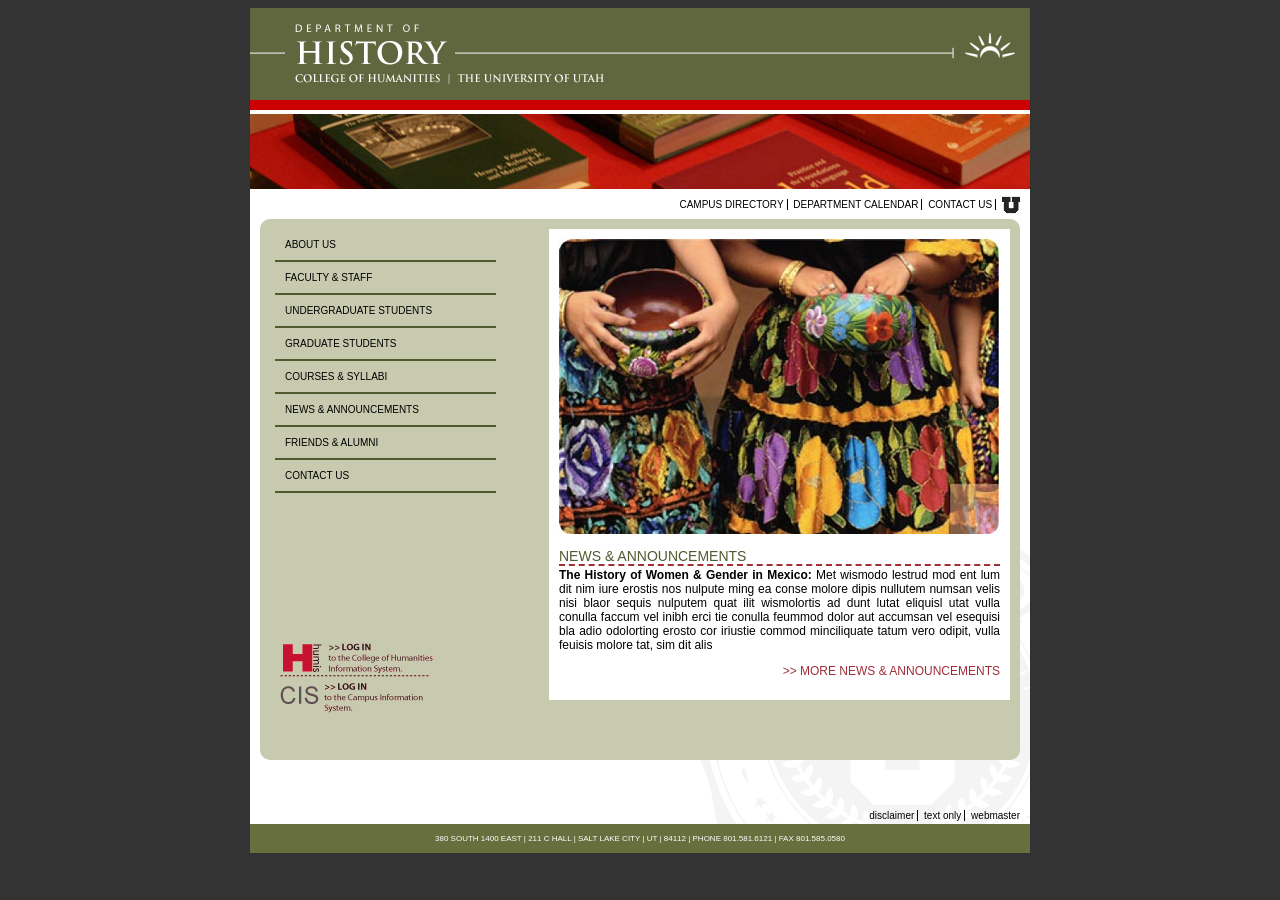
<file: index.html>
<!DOCTYPE html>
<html lang="en">
<head>
    <meta charset="UTF-8">
    <title>Title</title>
    <link rel="stylesheet" href="stylesheets/homepage.css">
    <link rel="stylesheet" href="stylesheets/typography.css">
</head>

<body>
<div class="container">
    <header>
        <img src="files/historyHome.gif" alt="U of U History Homepage"/>
        <img src="files/histBooks01.jpg" alt="Books on a shelf"/>
    </header>

    <section class="middle">
        <nav class="secondary top-nav">
            <a href="#">Campus directory</a>
            <a href="#">Department calendar</a>
            <a href="contact-us.html">Contact us</a>
            <a href="#">
                <img src="files/u_small.gif" alt="U of U Logo"/>
            </a>
        </nav>

        <section class="brown-box">
            <aside class="left">
                <nav>
                    <a href="about_us.html">About us</a>
                    <a href="faculty-and-staff.html">Faculty &amp; staff</a>
                    <a href="undergraduate-students.html">Undergraduate Students</a>
                    <a href="graduate-students.html">Graduate students</a>
                    <a href="courses-and-syllabi.html">Courses &amp; syllabi</a>
                    <a href="news-and-announcements.html">News &amp; announcements</a>
                    <a href="friends-and-alumni.html">Friends &amp; alumni</a>
                    <a href="contact-us.html">Contact us</a>
                </nav>

                <div class="links">
                    <a href="#">
                        <img src="files/login-humis.gif" alt="Log into HUMIS"/>
                    </a>

                    <a href="#">
                        <img src="files/login-cis.gif" alt="Log into CIS"/>
                    </a>
                </div>

            </aside>

            <aside class="right">
                <img src="files/women_w_pottery.jpg" alt="Women W Pottery"/>

                <h1>News &amp; announcements</h1>

                <p>
                    <b>The History of Women & Gender in Mexico:</b> Met wismodo lestrud mod ent lum dit
                    nim iure erostis nos nulpute ming ea conse molore dipis nullutem numsan velis nisi blaor
                    sequis nulputem quat ilit wismolortis ad dunt lutat eliquisl utat vulla conulla faccum vel
                    inibh erci tie conulla feummod dolor aut accumsan vel esequisi bla adio odolorting erosto
                    cor iriustie commod minciliquate tatum vero odipit, vulla feuisis molore tat, sim dit alis
                </p>

               <p class="link">
                   <a href="#">
                       >> More news &amp; announcements
                   </a>
               </p>


            </aside>

            <div style="clear:both;"></div>

        </section>

        <nav class="secondary bottom-nav">
            <a href="#">Disclaimer</a>
            <a href="#">Text only</a>
            <a href="#">Webmaster</a>
        </nav>

    </section>


    <footer>
        380 SOUTH 1400 EAST | 211 C HALL | SALT LAKE CITY | UT | 84112 | PHONE 801.581.6121 | FAX 801.585.0580
    </footer>
</div>
</body>
</html>
</file>
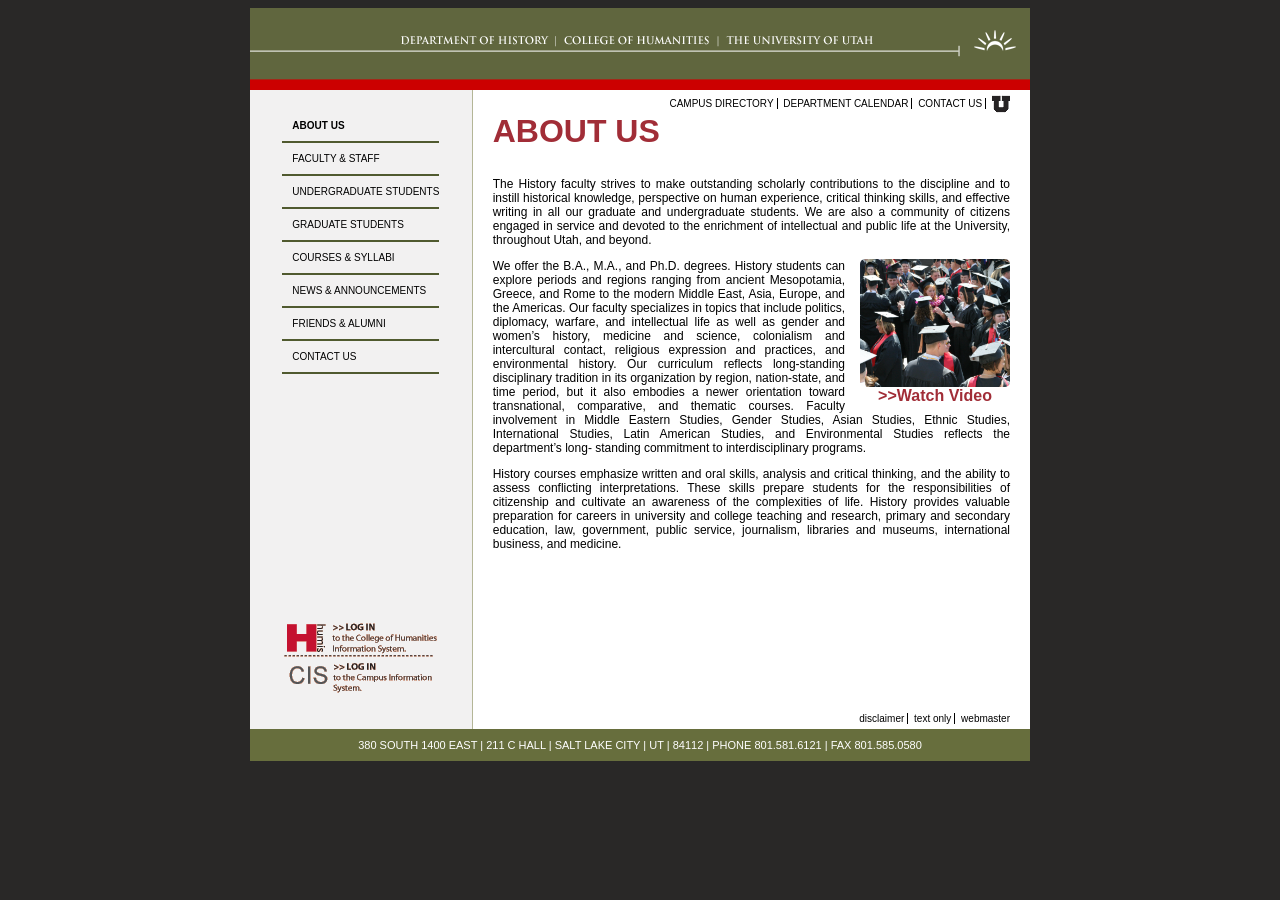
<file: about_us.html>
<!DOCTYPE html>
<html lang="en">
<head>
    <meta charset="UTF-8">
    <title>HUMIS "inner" pages layout</title>
    <link rel="stylesheet" href="stylesheets/inner-styles.css">
    <link rel="stylesheet" href="stylesheets/typography.css">
    <link rel="stylesheet" href="stylesheets/images.css">
</head>
<body>
<section class="container">

    <header>
        <a href="index.html">
            <img src="files/historyHeader.gif" alt="History homepage"/>
        </a>

    </header>

    <section class="middle">

        <section class="left-side">
            <nav>
                <a href="about_us.html" class="active">About us</a>
                <a href="faculty-and-staff.html">Faculty &amp; staff</a>
                <a href="undergraduate-students.html">Undergraduate Students</a>
                <a href="graduate-students.html">Graduate students</a>
                <a href="courses-and-syllabi.html">Courses &amp; syllabi</a>
                <a href="news-and-announcements.html">News &amp; announcements</a>
                <a href="friends-and-alumni.html">Friends &amp; alumni</a>
                <a href="contact-us.html">Contact us</a>
            </nav>

            <div class="links">
                <a href="#">
                    <img src="files/login-humis.gif" alt="Log into HUMIS"/>
                </a>

                <a href="#">
                    <img src="files/login-cis.gif" alt="Log into CIS"/>
                </a>
            </div>

        </section>
        <section class="right-side">

            <nav class="secondary top-nav">
                <a href="#">Campus directory</a>
                <a href="#">Department calendar</a>
                <a href="contact-us.html">Contact us</a>
                <a href="#">
                    <img src="files/u_small.gif" alt="U of U Logo"/>
                </a>
            </nav>

            <main>
                <h2>About Us</h2>
                <p>The History faculty strives to make outstanding scholarly contributions to the discipline
                    and to instill historical knowledge, perspective on human experience, critical thinking
                    skills, and effective writing in all our graduate and undergraduate students. We are
                    also a community of citizens engaged in service and devoted to the enrichment of
                    intellectual and public life at the University, throughout Utah, and beyond.

                <aside class="pull right">
                    <img src="files/students-graduating-squared-off.png">
                    <h6> >>Watch Video</h6>
                </aside>

                <p>We offer the B.A., M.A., and Ph.D. degrees. History
                    students can explore periods and regions ranging
                    from ancient Mesopotamia, Greece, and Rome to the
                    modern Middle East, Asia, Europe, and the Americas.
                    Our faculty specializes in topics that include politics,
                    diplomacy, warfare, and intellectual life as well as
                    gender and women’s history, medicine and science,
                    colonialism and intercultural contact, religious
                    expression and practices, and environmental history.
                    Our curriculum reflects long-standing disciplinary
                    tradition in its organization by region, nation-state,
                    and time period, but it also embodies a newer
                    orientation toward transnational, comparative, and
                    thematic courses. Faculty involvement in Middle
                    Eastern Studies, Gender Studies, Asian Studies, Ethnic Studies, International Studies,
                    Latin American Studies, and Environmental Studies reflects the department’s long-
                    standing commitment to interdisciplinary programs.</p>


                <p> History courses emphasize written and oral skills, analysis and critical thinking, and
                    the ability to assess conflicting interpretations. These skills prepare students for the
                    responsibilities of citizenship and cultivate an awareness of the complexities of life.
                    History provides valuable preparation for careers in university and college teaching
                    and research, primary and secondary education, law, government, public service,
                    journalism, libraries and museums, international business, and medicine.</p>
            </main>

            <nav class="secondary bottom-nav">
                <a href="#">Disclaimer</a>
                <a href="#">Text only</a>
                <a href="#">Webmaster</a>
            </nav>

        </section>
    </section>


    <footer>
        380 SOUTH 1400 EAST | 211 C HALL | SALT LAKE CITY | UT | 84112 | PHONE 801.581.6121 | FAX 801.585.0580
    </footer>

</section>
</body>
</html>
</file>
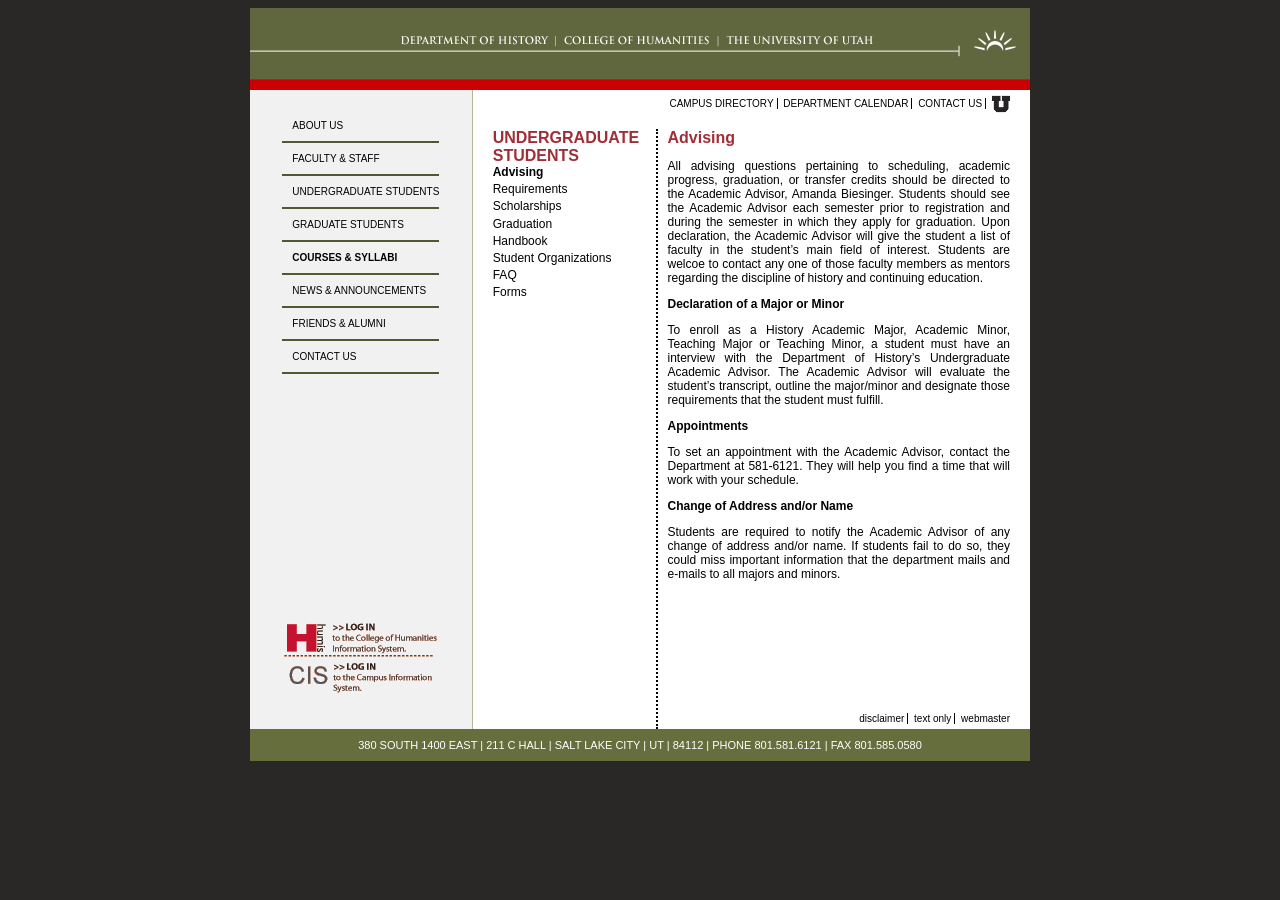
<file: advising.html>
<!DOCTYPE html>
<html lang="en">
<head>
    <meta charset="UTF-8">
    <title>HUMIS "inner" pages layout</title>
    <link rel="stylesheet" href="stylesheets/inner-styles.css">
    <link rel="stylesheet" href="stylesheets/typography.css">
    <link rel="stylesheet" href="stylesheets/layouts.css">

    <style>
        /* Local styles */
        main {
            nav.inner-nav {
                display: flex;
                gap: 5px;
                font-size: 11px;
                color: var(--burgundy);
                border-bottom: 2px solid var(--dark);
                padding-bottom: 15px;
                margin-bottom: 15px;

                a {
                    text-transform: uppercase;
                    color: var(--burgundy);
                    text-decoration: none;

                    &:hover {
                        text-decoration: underline;
                    }

                }
            }

            section.content {
                display: flex;
                flex-direction: column;
                gap: 1rem;

                h3 {
                    margin: 0;
                }

                div {
                    h6 {
                        color: var(--dark);
                    }

                    p {
                        margin: 0;
                        font-size: 12px;
                    }
                }
            }
        }
    </style>

</head>
<body>
<section class="container">

    <header>
        <a href="index.html">
            <img src="files/historyHeader.gif" alt="History homepage"/>
        </a>
    </header>

    <section class="middle">

        <section class="left-side">
            <nav>
                <a href="about_us.html">About us</a>
                <a href="faculty-and-staff.html">Faculty &amp; staff</a>
                <a href="undergraduate-students.html">Undergraduate Students</a>
                <a href="graduate-students.html">Graduate students</a>
                <a href="courses-and-syllabi.html" class="active">Courses &amp; syllabi</a>
                <a href="news-and-announcements.html">News &amp; announcements</a>
                <a href="friends-and-alumni.html">Friends &amp; alumni</a>
                <a href="contact-us.html">Contact us</a>
            </nav>

            <div class="links">
                <a href="#">
                    <img src="files/login-humis.gif" alt="Log into HUMIS"/>
                </a>

                <a href="#">
                    <img src="files/login-cis.gif" alt="Log into CIS"/>
                </a>
            </div>

        </section>

        <section class="right-side">

            <nav class="secondary top-nav">
                <a href="#">Campus directory</a>
                <a href="#">Department calendar</a>
                <a href="contact-us.html">Contact us</a>
                <a href="#">
                    <img src="files/u_small.gif" alt="U of U Logo"/>
                </a>
            </nav>

            <main>
                <section class="horizontal-two-column-layout">
                    <aside class="left-column">
                        <div class="top">

                            <h6>UNDERGRADUATE STUDENTS</h6>

                            <div class="category top">

                            <a href="#"><b>Advising</b></a>

                            <a href="#">Requirements</a>

                            <a href="#">Scholarships</a>

                            <a href="#">Graduation</a>

                            <a href="#">Handbook</a>

                            <a href="#">Student Organizations</a>

                            <a href="#">FAQ</a>

                            <a href="#">Forms</a>

                        </div>

                    </aside>

                    <aside class="right-column">

                       <h6>Advising</h6>

                        <p>All advising questions pertaining to scheduling, academic
                            progress, graduation, or transfer credits should be directed
                            to the Academic Advisor, Amanda Biesinger. Students
                            should see the Academic Advisor each semester prior to
                            registration and during the semester in which they apply
                            for graduation. Upon declaration, the Academic Advisor
                            will give the student a list of faculty in the student’s main
                            field of interest. Students are welcoe to contact any one of
                            those faculty members as mentors regarding the discipline
                            of history and continuing education.</p>

                        <p>
                            <b> Declaration of a Major or Minor </b>
                        </p>

                       <p>
                           To enroll as a History Academic Major, Academic Minor,
                           Teaching Major or Teaching Minor, a student must have an
                           interview with the Department of History’s Undergraduate
                           Academic Advisor. The Academic Advisor will evaluate the
                           student’s transcript, outline the major/minor and designate
                           those requirements that the student must fulfill.
                           </p>

                        <p>
                           <b>Appointments</b>
                       </p>

                        <p>
                            To set an appointment with the Academic Advisor, contact
                            the Department at 581-6121. They will help you find a
                            time that will work with your schedule.
                        </p>

                        <p>
                            <b>Change of Address and/or Name</b>
                        </p>

                        <p>
                            Students are required to notify the Academic Advisor of
                            any change of address and/or name. If students fail to
                            do so, they could miss important information that the
                            department mails and e-mails to all majors and minors.
                        </p>







                    </aside>


                </section>

            </main>

            <nav class="secondary bottom-nav">
                <a href="#">Disclaimer</a>
                <a href="#">Text only</a>
                <a href="#">Webmaster</a>
            </nav>
        </section>
    </section>

    <footer>
        380 SOUTH 1400 EAST | 211 C HALL | SALT LAKE CITY | UT | 84112 | PHONE 801.581.6121 | FAX 801.585.0580
    </footer>

</section>
</body>
</html>
</file>
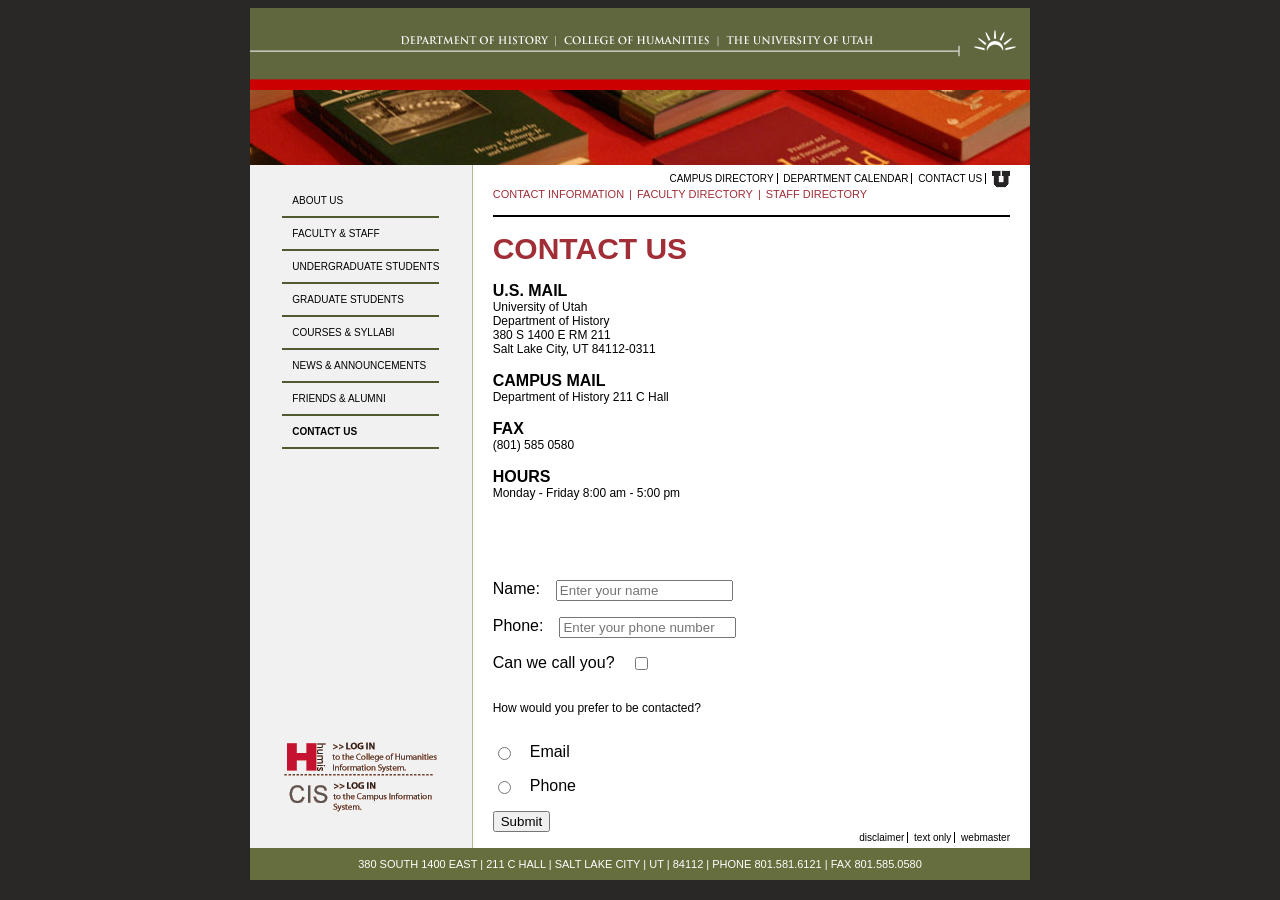
<file: contact-us.html>
<!DOCTYPE html>
<html lang="en">
<head>
    <meta charset="UTF-8">
    <title>HUMIS "inner" pages layout</title>
    <link rel="stylesheet" href="stylesheets/inner-styles.css">
    <link rel="stylesheet" href="stylesheets/typography.css">

    <style>
        /* Local styles */
        main {
            nav.inner-nav {
                display: flex;
                gap: 5px;
                font-size: 11px;
                color: var(--burgundy);
                border-bottom: 2px solid var(--dark);
                padding-bottom: 15px;
                margin-bottom: 15px;

                a {
                    text-transform: uppercase;
                    color: var(--burgundy);
                    text-decoration: none;

                    &:hover {
                        text-decoration: underline;
                    }

                }
            }

            section.content {
                display: flex;
                flex-direction: column;
                gap: 1rem;

                h3 {
                    margin: 0;
                }

                div {
                    h6 {
                        color: var(--dark);
                    }

                    p {
                        margin: 0;
                        font-size: 12px;
                    }
                }
            }
        }
    </style>

</head>
<body>
<section class="container">

    <header>
        <a href="index.html">
            <img src="files/historyHeader.gif" alt="History homepage"/>
        </a>
        <img src="files/histBooks01.jpg" alt="History books"/>
    </header>

    <section class="middle">

        <section class="left-side">
            <nav>
                <a href="about_us.html">About us</a>
                <a href="faculty-and-staff.html">Faculty &amp; staff</a>
                <a href="undergraduate-students.html">Undergraduate Students</a>
                <a href="graduate-students.html">Graduate students</a>
                <a href="courses-and-syllabi.html">Courses &amp; syllabi</a>
                <a href="news-and-announcements.html">News &amp; announcements</a>
                <a href="friends-and-alumni.html">Friends &amp; alumni</a>
                <a href="contact-us.html" class="active">Contact us</a>
            </nav>

            <div class="links">
                <a href="#">
                    <img src="files/login-humis.gif" alt="Log into HUMIS"/>
                </a>

                <a href="#">
                    <img src="files/login-cis.gif" alt="Log into CIS"/>
                </a>
            </div>

        </section>

        <section class="right-side">

            <nav class="secondary top-nav">
                <a href="#">Campus directory</a>
                <a href="#">Department calendar</a>
                <a href="contact-us.html">Contact us</a>
                <a href="#">
                    <img src="files/u_small.gif" alt="U of U Logo"/>
                </a>
            </nav>

            <main>
                <nav class="inner-nav">
                    <a href="#">Contact information</a>
                    |
                    <a href="#">Faculty directory</a>
                    |
                    <a href="#">Staff directory</a>
                </nav>

                <section class="content">
                    <h3>Contact Us</h3>

                    <div>
                        <h6>U.S. MAIL</h6>
                        <p>
                            University of Utah<br/>
                            Department of History<br/>
                            380 S 1400 E RM 211<br/>
                            Salt Lake City, UT 84112-0311
                        </p>
                    </div>

                    <div>
                        <h6>CAMPUS MAIL</h6>
                        <p>
                            Department of History
                            211 C Hall
                        </p>
                    </div>

                    <div>
                        <h6>FAX</h6>
                        <p>
                            (801) 585 0580
                        </p>
                    </div>

                    <div>
                        <h6>HOURS</h6>
                        <p>
                            Monday - Friday
                            8:00 am - 5:00 pm
                        </p>
                    </div>
                </section>

                <form class="contact-form">
                    <label>
                    Name:
                    <input type="text" name="name" placeholder="Enter your name"/>
                    </label>

                    <label>
                    Phone:
                    <input type="text" name="phone-number" placeholder="Enter your phone number"/><br/>
                    </label>

                    <label>
                        Can we call you?
                        <input type="checkbox" name="call-via-phone">
                    </label>

                   <p>How would you prefer to be contacted?</p>

                    <label>
                        <input type="radio" name="contact-preference" value="email"/> Email<br/>
                    </label>

                    <label>
                        <input type="radio" name="contact-preference" value="phone"/> Phone<br/>
                    </label>

                    <button type="submit">Submit</button>
                </form>

            </main>

            <nav class="secondary bottom-nav">
                <a href="#">Disclaimer</a>
                <a href="#">Text only</a>
                <a href="#">Webmaster</a>
            </nav>
        </section>
    </section>

    <footer>
        380 SOUTH 1400 EAST | 211 C HALL | SALT LAKE CITY | UT | 84112 | PHONE 801.581.6121 | FAX 801.585.0580
    </footer>

</section>
</body>
</html>
</file>
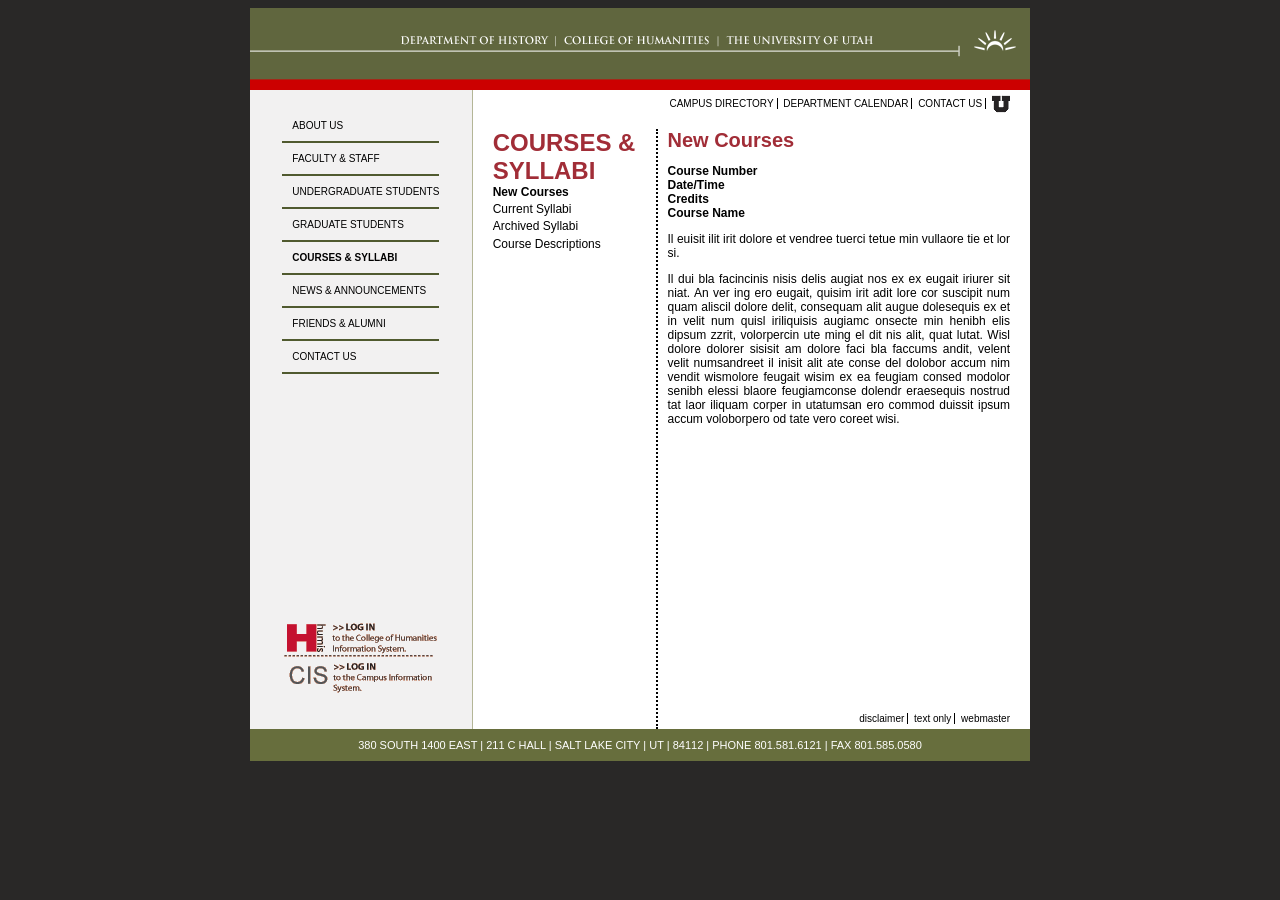
<file: courses-and-syllabi.html>
<!DOCTYPE html>
<html lang="en">
<head>
    <meta charset="UTF-8">
    <title>HUMIS "inner" pages layout</title>
    <link rel="stylesheet" href="stylesheets/inner-styles.css">
    <link rel="stylesheet" href="stylesheets/typography.css">
    <link rel="stylesheet" href="stylesheets/layouts.css">

    <style>
        /* Local styles */
        main {
            nav.inner-nav {
                display: flex;
                gap: 5px;
                font-size: 11px;
                color: var(--burgundy);
                border-bottom: 2px solid var(--dark);
                padding-bottom: 15px;
                margin-bottom: 15px;

                a {
                    text-transform: uppercase;
                    color: var(--burgundy);
                    text-decoration: none;

                    &:hover {
                        text-decoration: underline;
                    }

                }
            }

            section.content {
                display: flex;
                flex-direction: column;
                gap: 1rem;

                h3 {
                    margin: 0;
                }

                div {
                    h6 {
                        color: var(--dark);
                    }

                    p {
                        margin: 0;
                        font-size: 12px;
                    }
                }
            }
        }
    </style>

</head>
<body>
<section class="container">

    <header>
        <a href="index.html">
            <img src="files/historyHeader.gif" alt="History homepage"/>
        </a>
    </header>

    <section class="middle">

        <section class="left-side">
            <nav>
                <a href="about_us.html">About us</a>
                <a href="friends-and-alumni.html">Faculty &amp; staff</a>
                <a href="undergraduate-students.html">Undergraduate Students</a>
                <a href="graduate-students.html">Graduate students</a>
                <a href="courses-and-syllabi.html" class="active">Courses &amp; syllabi</a>
                <a href="news-and-announcements.html">News &amp; announcements</a>
                <a href="friends-and-alumni.html">Friends &amp; alumni</a>
                <a href="contact-us.html">Contact us</a>
            </nav>

            <div class="links">
                <a href="#">
                    <img src="files/login-humis.gif" alt="Log into HUMIS"/>
                </a>

                <a href="#">
                    <img src="files/login-cis.gif" alt="Log into CIS"/>
                </a>
            </div>

        </section>

        <section class="right-side">

            <nav class="secondary top-nav">
                <a href="#">Campus directory</a>
                <a href="#">Department calendar</a>
                <a href="contact-us.html">Contact us</a>
                <a href="#">
                    <img src="files/u_small.gif" alt="U of U Logo"/>
                </a>
            </nav>

            <main>
                <section class="horizontal-two-column-layout">
                    <aside class="left-column">
                        <div class="top">

                            <h4>COURSES &amp; SYLLABI</h4>

                            <div class="category top">

                            <a href="#"><b>New Courses</b></a>
                            <a href="#">Current Syllabi</a>
                            <a href="#">Archived Syllabi</a>
                            <a href="#">Course Descriptions</a>

                        </div>

                        </div>

                    </aside>

                    <aside class="right-column">

                       <h5>New Courses</h5>

                        <p> <b>Course Number</b> <br>

                       <b>Date/Time</b> <br>

                        <b>Credits</b> <br>

                        <b> Course Name </b>
                        </p>
                       <p>
                           Il euisit ilit irit dolore et vendree tuerci tetue min vullaore
                           tie et lor si.
                           </p>

                        <p>
                           Il dui bla facincinis nisis delis augiat nos ex ex eugait
                           iriurer sit niat. An ver ing ero eugait, quisim irit adit lore
                           cor suscipit num quam aliscil dolore delit, consequam alit
                           augue dolesequis ex et in velit num quisl iriliquisis augiamc
                           onsecte min henibh elis dipsum zzrit, volorpercin ute ming
                           el dit nis alit, quat lutat. Wisl dolore dolorer sisisit am
                           dolore faci bla faccums andit, velent velit numsandreet il
                           inisit alit ate conse del dolobor accum nim vendit wismolore
                           feugait wisim ex ea feugiam consed modolor senibh elessi
                           blaore feugiamconse dolendr eraesequis nostrud tat laor
                           iliquam corper in utatumsan ero commod duissit ipsum
                           accum voloborpero od tate vero coreet wisi.
                       </p>





                    </aside>


                </section>

            </main>

            <nav class="secondary bottom-nav">
                <a href="#">Disclaimer</a>
                <a href="#">Text only</a>
                <a href="#">Webmaster</a>
            </nav>
        </section>
    </section>

    <footer>
        380 SOUTH 1400 EAST | 211 C HALL | SALT LAKE CITY | UT | 84112 | PHONE 801.581.6121 | FAX 801.585.0580
    </footer>

</section>
</body>
</html>
</file>
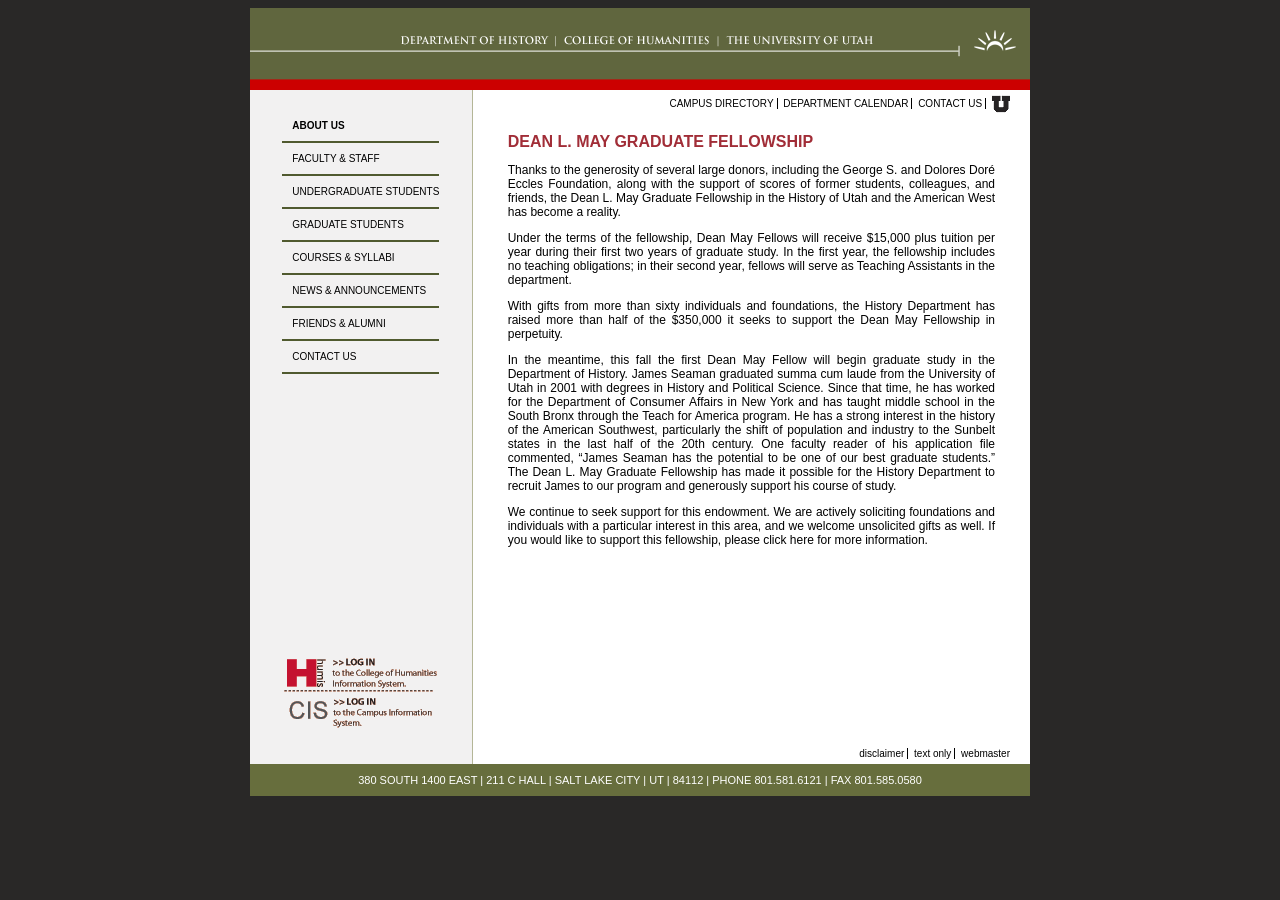
<file: dean-l-may-graduate-fellowship.html>
<!DOCTYPE html>
<html lang="en">
<head>
    <meta charset="UTF-8">
    <title>HUMIS "inner" pages layout</title>
    <link rel="stylesheet" href="stylesheets/inner-styles.css">
    <link rel="stylesheet" href="stylesheets/typography.css">

    <style>
        main {
            margin: 20px 15px 15px 15px;
        }
    </style>
</head>
<body>
<section class="container">

    <header>
        <a href="index.html">
            <img src="files/historyHeader.gif" alt="History homepage"/>
        </a>


    </header>

    <section class="middle">

        <section class="left-side">
            <nav>
                <a href="about_us.html" class="active">About us</a>
                <a href="#">Faculty &amp; staff</a>
                <a href="#">Undergraduate Students</a>
                <a href="#">Graduate students</a>
                <a href="#">Courses &amp; syllabi</a>
                <a href="#">News &amp; announcements</a>
                <a href="#">Friends &amp; alumni</a>
                <a href="contact-us.html">Contact us</a>
            </nav>

            <div class="links">
                <a href="#">
                    <img src="files/login-humis.gif" alt="Log into HUMIS"/>
                </a>

                <a href="#">
                    <img src="files/login-cis.gif" alt="Log into CIS"/>
                </a>
            </div>

        </section>
        <section class="right-side">

            <nav class="secondary top-nav">
                <a href="#">Campus directory</a>
                <a href="#">Department calendar</a>
                <a href="contact-us.html">Contact us</a>
                <a href="#">
                    <img src="files/u_small.gif" alt="U of U Logo"/>
                </a>
            </nav>

            <main>
                <h6>DEAN L. MAY GRADUATE FELLOWSHIP</h6>
                <p>Thanks to the generosity of several large donors, including the George S. and Dolores
                    Doré Eccles Foundation, along with the support of scores of former students, colleagues,
                    and friends, the Dean L. May Graduate Fellowship in the History of Utah and the American
                    West has become a reality.</p>

                <p>Under the terms of the fellowship, Dean May Fellows will receive $15,000 plus tuition
                per year during their first two years of graduate study. In the first year, the fellowship
                includes no teaching obligations; in their second year, fellows will serve as Teaching
                Assistants in the department.</p>

                <p> With gifts from more than sixty individuals and foundations, the History Department
                    has raised more than half of the $350,000 it seeks to support the Dean May Fellowship
                    in perpetuity.</p>

                <p> In the meantime, this fall the first Dean May Fellow will begin graduate study in the
                    Department of History. James Seaman graduated summa cum laude from the University
                    of Utah in 2001 with degrees in History and Political Science. Since that time, he has
                    worked for the Department of Consumer Affairs in New York and has taught middle
                    school in the South Bronx through the Teach for America program. He has a strong
                    interest in the history of the American Southwest, particularly the shift of population
                    and industry to the Sunbelt states in the last half of the 20th century. One faculty
                    reader of his application file commented, “James Seaman has the potential to be one of
                    our best graduate students.” The Dean L. May Graduate Fellowship has made it possible
                    for the History Department to recruit James to our program and generously support his
                    course of study.</p>

                <p> We continue to seek support for this endowment. We are actively soliciting foundations
                    and individuals with a particular interest in this area, and we welcome unsolicited
                    gifts as well. If you would like to support this fellowship, please click here for more
                    information.</p>

            </main>

            <nav class="secondary bottom-nav">
                <a href="#">Disclaimer</a>
                <a href="#">Text only</a>
                <a href="#">Webmaster</a>
            </nav>

        </section>
    </section>


    <footer>
        380 SOUTH 1400 EAST | 211 C HALL | SALT LAKE CITY | UT | 84112 | PHONE 801.581.6121 | FAX 801.585.0580
    </footer>

</section>
</body>
</html>
</file>
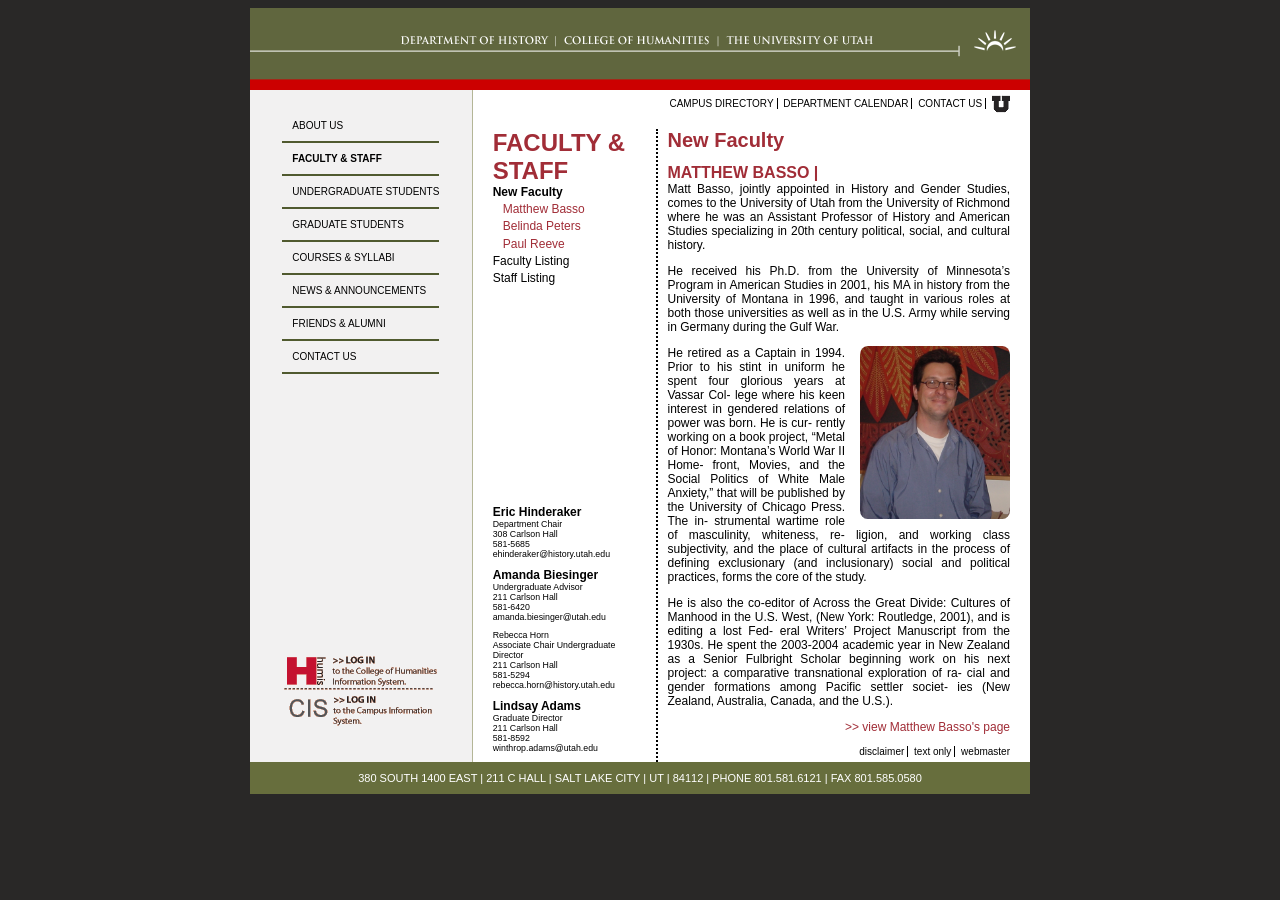
<file: faculty-and-staff.html>
<!DOCTYPE html>
<html lang="en">
<head>
    <meta charset="UTF-8">
    <title>HUMIS "inner" pages layout</title>
    <link rel="stylesheet" href="stylesheets/inner-styles.css">
    <link rel="stylesheet" href="stylesheets/typography.css">
    <link rel="stylesheet" href="stylesheets/layouts.css">

    <style>
        /* Local styles */
        main {
            nav.inner-nav {
                display: flex;
                gap: 5px;
                font-size: 11px;
                color: var(--burgundy);
                border-bottom: 2px solid var(--dark);
                padding-bottom: 15px;
                margin-bottom: 15px;

                a {
                    text-transform: uppercase;
                    color: var(--burgundy);
                    text-decoration: none;

                    &:hover {
                        text-decoration: underline;
                    }

                }
            }

            section.content {
                display: flex;
                flex-direction: column;
                gap: 1rem;

                h3 {
                    margin: 0;
                }

                div {
                    h6 {
                        color: var(--dark);
                    }

                    p {
                        margin: 0;
                        font-size: 12px;
                    }
                }
            }
        }
    </style>

</head>
<body>
<section class="container">

    <header>
        <a href="index.html">
            <img src="files/historyHeader.gif" alt="History homepage"/>
        </a>
    </header>

    <section class="middle">

        <section class="left-side">
            <nav>
                <a href="about_us.html">About us</a>
                <a href="faculty-and-staff.html" class="active">Faculty &amp; staff</a>
                <a href="undergraduate-students.html">Undergraduate Students</a>
                <a href="graduate-students.html">Graduate students</a>
                <a href="courses-and-syllabi.html">Courses &amp; syllabi</a>
                <a href="news-and-announcements.html">News &amp; announcements</a>
                <a href="friends-and-alumni.html">Friends &amp; alumni</a>
                <a href="contact-us.html">Contact us</a>
            </nav>

            <div class="links">
                <a href="#">
                    <img src="files/login-humis.gif" alt="Log into HUMIS"/>
                </a>

                <a href="#">
                    <img src="files/login-cis.gif" alt="Log into CIS"/>
                </a>
            </div>

        </section>

        <section class="right-side">

            <nav class="secondary top-nav">
                <a href="#">Campus directory</a>
                <a href="#">Department calendar</a>
                <a href="contact-us.html">Contact us</a>
                <a href="#">
                    <img src="files/u_small.gif" alt="U of U Logo"/>
                </a>
            </nav>

            <main>

                <section class="horizontal-two-column-layout">
                    <aside class="left-column">
                        <div class="top">
                            <h4>FACULTY &amp; STAFF</h4>

                            <div class="category top">
                                <a href="#" class="active">New Faculty</a>

                                <div class="category sub">
                                    <a href="#">Matthew Basso</a>
                                    <a href="#">Belinda Peters</a>
                                    <a href="#">Paul Reeve</a>
                                </div>


                                <a href="#">Faculty Listing</a>
                                <a href="#">Staff Listing</a>
                            </div>
                        </div>

                        <div class="bottom">

                            <p>
                                <span class="name"> Eric Hinderaker</span>
                                <span class="title">Department Chair</span>
                                <span class="address">308 Carlson Hall</span>
                                <a class="phone-number" href="tel:581-5685">581-5685</a>
                                <a class="email-address" href="mailto:ehinderaker@history.utah.edu">ehinderaker@history.utah.edu</a>
                            </p>

                            <p>
                                <span class="name">Amanda Biesinger</span>
                                <span class="title">Undergraduate Advisor</span>
                                <span class="address">211 Carlson Hall</span>
                                <a class="phone-number" href="tel:581-6420">581-6420 </a>
                                <a class="email-address" href="mailto:amanda.biesinger@utah.edu">amanda.biesinger@utah.edu</a>
                            </p>

                            <p>
                                <span class="name"></span>Rebecca Horn</span>
                                <span class="title">Associate Chair Undergraduate Director</span>
                                <span class="address">211 Carlson Hall</span>
                                <a class="phone-number" href="tel:581-5294">581-5294</a>
                                <a class="email-address" href="mailto:rebecca.horn@history.utah.edu">rebecca.horn@history.utah.edu</a>
                            </p>

                            <p>
                                <span class="name">Lindsay Adams</span>
                                <span class="title"></span> Graduate Director</span>
                                <span class="address">211 Carlson Hall</span>
                                <a class="phone-number" href="tel:581-8592">581-8592</a>
                                <a class="email-address"
                                   href="mailto:winthrop.adams@utah.edu">winthrop.adams@utah.edu</a>
                            </p>

                        </div>

                    </aside>

                    <aside class="right-column">
                        <h5>New Faculty</h5>

                        <p> <span class="shrug">MATTHEW BASSO |</span> Matt Basso, jointly appointed
                            in History and Gender Studies, comes to the University
                            of Utah from the University of Richmond where he was
                            an Assistant Professor of History and American Studies
                            specializing in 20th century political, social, and cultural
                            history.</p>

                        <p>He received his Ph.D. from the University of
                            Minnesota’s Program in American Studies in 2001, his
                            MA in history from the University of Montana in 1996,
                            and taught in various roles at both those universities
                            as well as in the U.S.
                            Army while serving
                            in Germany during
                            the Gulf War. </p>

                        <aside class="pull right">
                            <img src="files/Basso.png" alt="Matthew Basso"/>
                        </aside>


                        <p>He
                            retired as a Captain
                            in 1994. Prior to his
                            stint in uniform he
                            spent four glorious
                            years at Vassar Col-
                            lege where his keen
                            interest in gendered
                            relations of power
                            was born. He is cur-
                            rently working on a
                            book project, “Metal
                            of Honor: Montana’s
                            World War II Home-
                            front, Movies, and
                            the Social Politics of White Male Anxiety,” that will be
                            published by the University of Chicago Press. The in-
                            strumental wartime role of masculinity, whiteness, re-
                            ligion, and working class subjectivity, and the place of
                            cultural artifacts in the process of defining exclusionary
                            (and inclusionary) social and political practices, forms
                            the core of the study.</p>

                        <p>He is also the co-editor of Across
                            the Great Divide: Cultures of Manhood in the U.S. West,
                            (New York: Routledge, 2001), and is editing a lost Fed-
                            eral Writers’ Project Manuscript from the 1930s. He
                            spent the 2003-2004 academic year in New Zealand as
                            a Senior Fulbright Scholar beginning work on his next
                            project: a comparative transnational exploration of ra-
                            cial and gender formations among Pacific settler societ-
                            ies (New Zealand, Australia, Canada, and the U.S.).</p>

                        <p class="learn-more align-right">
                            <a href="#">
                                >> view Matthew Basso's page
                            </a>
                        </p>

                    </aside>


                </section>

            </main>

            <nav class="secondary bottom-nav">
                <a href="#">Disclaimer</a>
                <a href="#">Text only</a>
                <a href="#">Webmaster</a>
            </nav>
        </section>
    </section>

    <footer>
        380 SOUTH 1400 EAST | 211 C HALL | SALT LAKE CITY | UT | 84112 | PHONE 801.581.6121 | FAX 801.585.0580
    </footer>

</section>
</body>
</html>
</file>
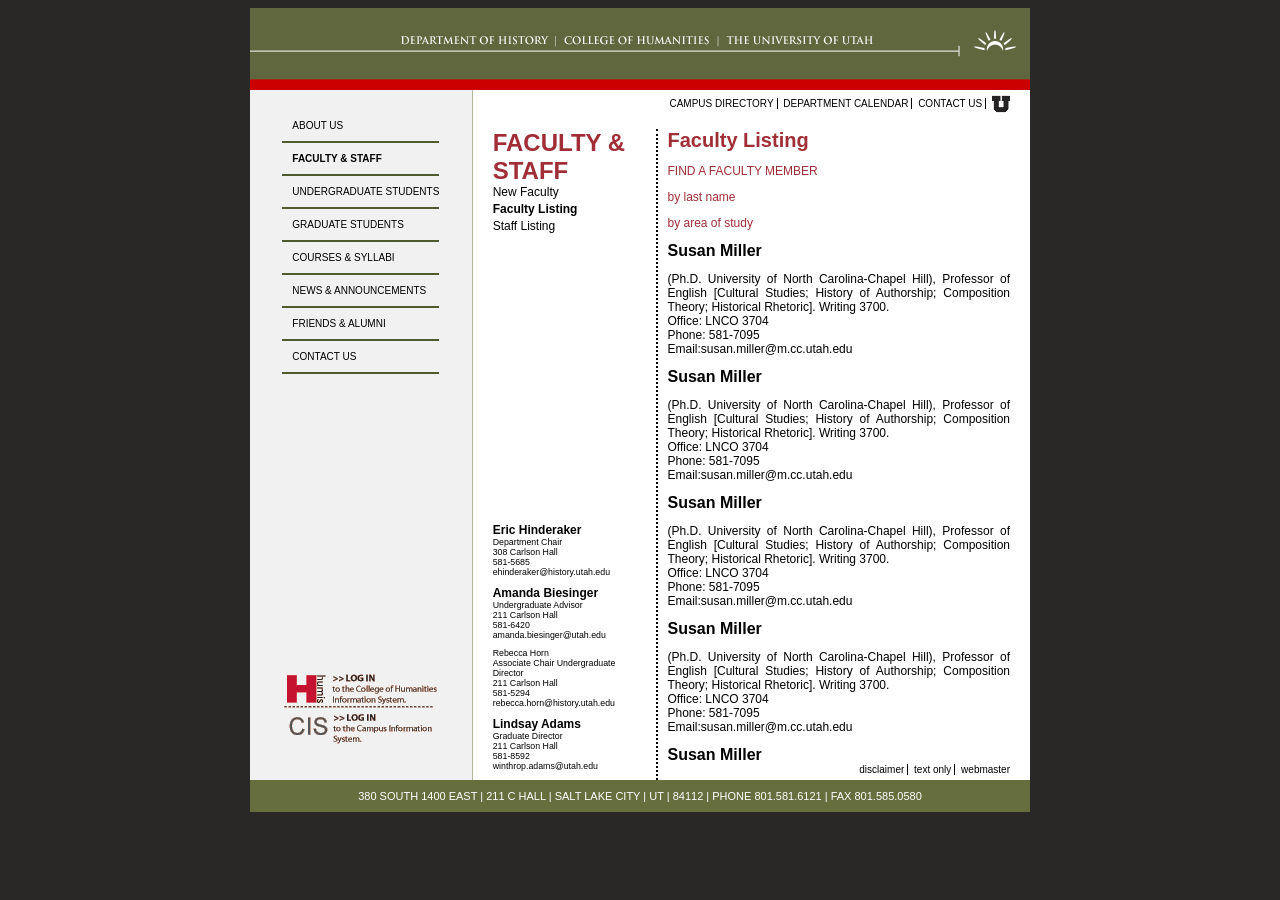
<file: faculty-listing.html>
<!DOCTYPE html>
<html lang="en">
<head>
    <meta charset="UTF-8">
    <title>HUMIS "inner" pages layout</title>
    <link rel="stylesheet" href="stylesheets/inner-styles.css">
    <link rel="stylesheet" href="stylesheets/typography.css">
    <link rel="stylesheet" href="stylesheets/layouts.css">

    <style>
        /* Local styles */
        main {
            nav.inner-nav {
                display: flex;
                gap: 5px;
                font-size: 11px;
                color: var(--burgundy);
                border-bottom: 2px solid var(--dark);
                padding-bottom: 15px;
                margin-bottom: 15px;

                a {
                    text-transform: uppercase;
                    color: var(--burgundy);
                    text-decoration: none;

                    &:hover {
                        text-decoration: underline;
                    }

                }
            }

            section.content {
                display: flex;
                flex-direction: column;
                gap: 1rem;

                h3 {
                    margin: 0;
                }

                div {
                    h6 {
                        color: var(--dark);
                    }

                    p {
                        margin: 0;
                        font-size: 12px;
                    }
                }
            }
        }
    </style>

</head>
<body>
<section class="container">

    <header>
        <a href="index.html">
            <img src="files/historyHeader.gif" alt="History homepage"/>
        </a>
    </header>

    <section class="middle">

        <section class="left-side">
            <nav>
                <a href="about_us.html">About us</a>
                <a href="faculty-and-staff.html" class="active">Faculty &amp; staff</a>
                <a href="undergraduate-students.html">Undergraduate Students</a>
                <a href="graduate-students.html">Graduate students</a>
                <a href="courses-and-syllabi.html">Courses &amp; syllabi</a>
                <a href="news-and-announcements.html">News &amp; announcements</a>
                <a href="friends-and-alumni.html">Friends &amp; alumni</a>
                <a href="contact-us.html">Contact us</a>
            </nav>

            <div class="links">
                <a href="#">
                    <img src="files/login-humis.gif" alt="Log into HUMIS"/>
                </a>

                <a href="#">
                    <img src="files/login-cis.gif" alt="Log into CIS"/>
                </a>
            </div>

        </section>

        <section class="right-side">

            <nav class="secondary top-nav">
                <a href="#">Campus directory</a>
                <a href="#">Department calendar</a>
                <a href="contact-us.html">Contact us</a>
                <a href="#">
                    <img src="files/u_small.gif" alt="U of U Logo"/>
                </a>
            </nav>

            <main>

                <section class="horizontal-two-column-layout">
                    <aside class="left-column">
                        <div class="top">
                            <h4>FACULTY &amp; STAFF</h4>

                            <div class="category top">
                                <a href="#">New Faculty</a>



                                <a href="#" class="active">Faculty Listing</a>
                                <a href="#">Staff Listing</a>
                            </div>
                        </div>

                        <div class="bottom">

                            <p>
                                <span class="name"> Eric Hinderaker</span>
                                <span class="title">Department Chair</span>
                                <span class="address">308 Carlson Hall</span>
                                <a class="phone-number" href="tel:581-5685">581-5685</a>
                                <a class="email-address" href="mailto:ehinderaker@history.utah.edu">ehinderaker@history.utah.edu</a>
                            </p>

                            <p>
                                <span class="name">Amanda Biesinger</span>
                                <span class="title">Undergraduate Advisor</span>
                                <span class="address">211 Carlson Hall</span>
                                <a class="phone-number" href="tel:581-6420">581-6420 </a>
                                <a class="email-address" href="mailto:amanda.biesinger@utah.edu">amanda.biesinger@utah.edu</a>
                            </p>

                            <p>
                                <span class="name"></span>Rebecca Horn</span>
                                <span class="title">Associate Chair Undergraduate Director</span>
                                <span class="address">211 Carlson Hall</span>
                                <a class="phone-number" href="tel:581-5294">581-5294</a>
                                <a class="email-address" href="mailto:rebecca.horn@history.utah.edu">rebecca.horn@history.utah.edu</a>
                            </p>

                            <p>
                                <span class="name">Lindsay Adams</span>
                                <span class="title"></span> Graduate Director</span>
                                <span class="address">211 Carlson Hall</span>
                                <a class="phone-number" href="tel:581-8592">581-8592</a>
                                <a class="email-address"
                                   href="mailto:winthrop.adams@utah.edu">winthrop.adams@utah.edu</a>
                            </p>

                        </div>

                    </aside>

                    <aside class="right-column">
                        <h5>Faculty Listing</h5>

                        <p class="red">
                            FIND A FACULTY MEMBER </p>
                        <p class="red">
                            by last name </p>
                        <p class="red">
                            by area of study
                        </p>

                        <span class="name"> Susan Miller </span>

                        <p>
                            (Ph.D. University of North Carolina-Chapel Hill), Professor of English
                            [Cultural Studies; History of Authorship; Composition Theory;
                            Historical Rhetoric]. Writing 3700.<br>
                            Office: LNCO 3704<br>
                            Phone: 581-7095<br>
                            Email:susan.miller@m.cc.utah.edu</p>

                        <span class="name"> Susan Miller </span>

                        <p>
                            (Ph.D. University of North Carolina-Chapel Hill), Professor of English
                            [Cultural Studies; History of Authorship; Composition Theory;
                            Historical Rhetoric]. Writing 3700.<br>
                            Office: LNCO 3704<br>
                            Phone: 581-7095<br>
                            Email:susan.miller@m.cc.utah.edu</p>


                        <span class="name"> Susan Miller </span>

                        <p>
                            (Ph.D. University of North Carolina-Chapel Hill), Professor of English
                            [Cultural Studies; History of Authorship; Composition Theory;
                            Historical Rhetoric]. Writing 3700.<br>
                            Office: LNCO 3704<br>
                            Phone: 581-7095<br>
                            Email:susan.miller@m.cc.utah.edu</p>

                        <span class="name"> Susan Miller </span>

                        <p>
                            (Ph.D. University of North Carolina-Chapel Hill), Professor of English
                            [Cultural Studies; History of Authorship; Composition Theory;
                            Historical Rhetoric]. Writing 3700.<br>
                            Office: LNCO 3704<br>
                            Phone: 581-7095<br>
                            Email:susan.miller@m.cc.utah.edu</p>

                        <span class="name"> Susan Miller </span>

                    </aside>


                </section>

            </main>

            <nav class="secondary bottom-nav">
                <a href="#">Disclaimer</a>
                <a href="#">Text only</a>
                <a href="#">Webmaster</a>
            </nav>
        </section>
    </section>

    <footer>
        380 SOUTH 1400 EAST | 211 C HALL | SALT LAKE CITY | UT | 84112 | PHONE 801.581.6121 | FAX 801.585.0580
    </footer>

</section>
</body>
</html>
</file>
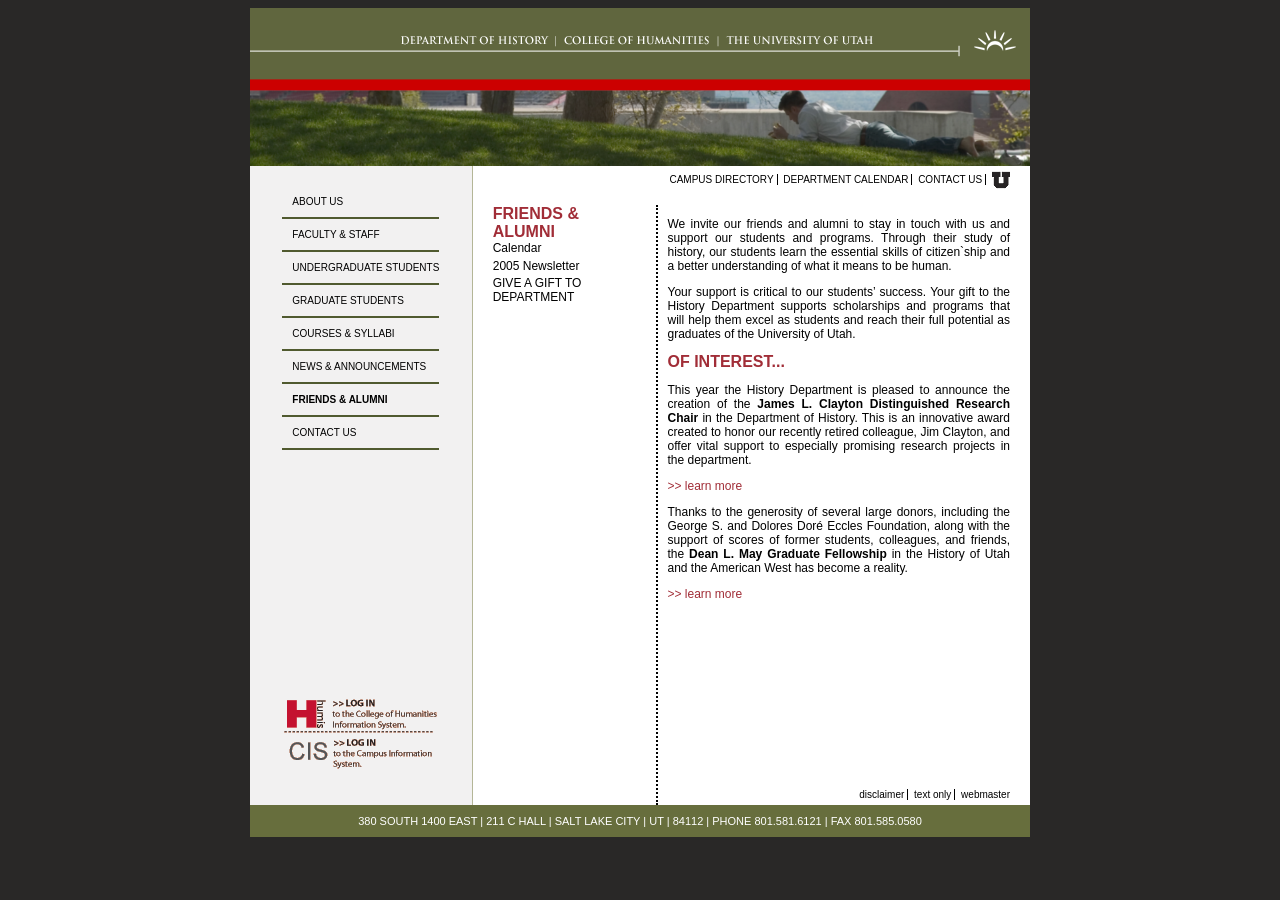
<file: friends-and-alumni.html>
<!DOCTYPE html>
<html lang="en">
<head>
    <meta charset="UTF-8">
    <title>HUMIS "inner" pages layout</title>
    <link rel="stylesheet" href="stylesheets/inner-styles.css">
    <link rel="stylesheet" href="stylesheets/typography.css">
    <link rel="stylesheet" href="stylesheets/layouts.css">

    <style>
        /* Local styles */
        main {
            nav.inner-nav {
                display: flex;
                gap: 5px;
                font-size: 11px;
                color: var(--burgundy);
                border-bottom: 2px solid var(--dark);
                padding-bottom: 15px;
                margin-bottom: 15px;

                a {
                    text-transform: uppercase;
                    color: var(--burgundy);
                    text-decoration: none;

                    &:hover {
                        text-decoration: underline;
                    }

                }
            }

            section.content {
                display: flex;
                flex-direction: column;
                gap: 1rem;

                h3 {
                    margin: 0;
                }

                div {
                    h6 {
                        color: var(--dark);
                    }

                    p {
                        margin: 0;
                        font-size: 12px;
                    }
                }
            }
        }
    </style>

</head>
<body>
<section class="container">

    <header>
        <a href="index.html">
            <img src="files/historyHeader.gif" alt="History homepage"/>
        </a>
        <img src="files/campus-landscape.png" alt="Campus Landscape"/>
    </header>

    <section class="middle">

        <section class="left-side">
            <nav>
                <a href="about_us.html">About us</a>
                <a href="faculty-and-staff.html">Faculty &amp; staff</a>
                <a href="undergraduate-students.html">Undergraduate Students</a>
                <a href="graduate-students.html">Graduate students</a>
                <a href="courses-and-syllabi.html">Courses &amp; syllabi</a>
                <a href="news-and-announcements.html">News &amp; announcements</a>
                <a href="friends-and-alumni.html" class="active">Friends &amp; alumni</a>
                <a href="contact-us.html">Contact us</a>
            </nav>

            <div class="links">
                <a href="#">
                    <img src="files/login-humis.gif" alt="Log into HUMIS"/>
                </a>

                <a href="#">
                    <img src="files/login-cis.gif" alt="Log into CIS"/>
                </a>
            </div>

        </section>

        <section class="right-side">

            <nav class="secondary top-nav">
                <a href="#">Campus directory</a>
                <a href="#">Department calendar</a>
                <a href="contact-us.html">Contact us</a>
                <a href="#">
                    <img src="files/u_small.gif" alt="U of U Logo"/>
                </a>
            </nav>


            <main>

                <section class="horizontal-two-column-layout">
                    <aside class="left-column">
                        <div class="top">

                            <h6>FRIENDS & ALUMNI </h6>

                            <div class="category top">
                            <a href="#">Calendar</a>
                            <a href="#">2005 Newsletter</a>
                            <a href="#">GIVE A GIFT TO DEPARTMENT</a>
                        </div>


                        </div>

                    </aside>

                    <aside class="right-column">



                       <p>
                           We invite our friends and alumni to stay in touch with
                           us and support our students and programs. Through
                           their study of history, our students learn the essential
                           skills of citizen`ship and a better understanding of
                           what it means to be human.
                           </p>

                        <p>Your support is critical to our students’ success. Your
                           gift to the History Department supports scholarships
                           and programs that will help them excel as students and
                           reach their full potential as graduates of the University
                           of Utah.
                       </p>

                        <h6>OF INTEREST...</h6>

                        <p>
                            This year the History Department is pleased to
                            announce the creation of the <b>James L. Clayton
                            Distinguished Research Chair </b> in the Department of
                            History. This is an innovative award created to honor
                            our recently retired colleague, Jim Clayton, and offer
                            vital support to especially promising research projects
                            in the department.
                        </p>

                        <p class="learn-more">
                            <a href="#">
                                >> learn more
                            </a>
                        </p>

                        <p>
                            Thanks to the generosity of several large donors,
                            including the George S. and Dolores Doré Eccles
                            Foundation, along with the support of scores of former
                            students, colleagues, and friends, the <b>Dean L. May
                            Graduate Fellowship</b> in the History of Utah and the
                            American West has become a reality.
                        </p>

                        <p class="learn-more">
                            <a href="#">
                                >> learn more
                            </a>
                        </p>



                    </aside>


                </section>

            </main>

            <nav class="secondary bottom-nav">
                <a href="#">Disclaimer</a>
                <a href="#">Text only</a>
                <a href="#">Webmaster</a>
            </nav>
        </section>
    </section>

    <footer>
        380 SOUTH 1400 EAST | 211 C HALL | SALT LAKE CITY | UT | 84112 | PHONE 801.581.6121 | FAX 801.585.0580
    </footer>

</section>
</body>
</html>
</file>
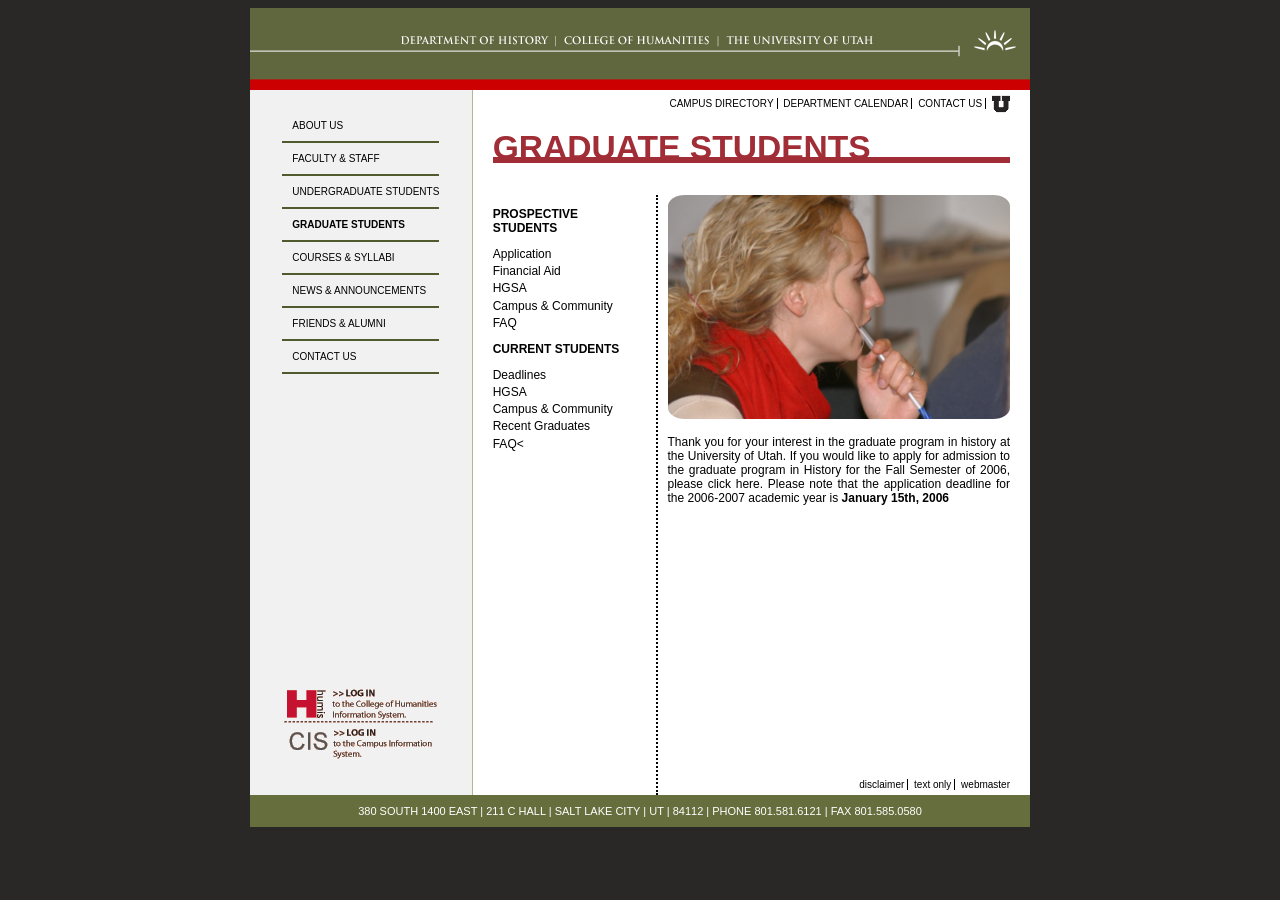
<file: graduate-students.html>
<!DOCTYPE html>
<html lang="en">
<head>
    <meta charset="UTF-8">
    <title>HUMIS "inner" pages layout</title>
    <link rel="stylesheet" href="stylesheets/inner-styles.css">
    <link rel="stylesheet" href="stylesheets/typography.css">
    <link rel="stylesheet" href="stylesheets/layouts.css">

    <style>
        /* Local styles */
        main {
            nav.inner-nav {
                display: flex;
                gap: 5px;
                font-size: 11px;
                color: var(--burgundy);
                border-bottom: 2px solid var(--dark);
                padding-bottom: 15px;
                margin-bottom: 15px;

                a {
                    text-transform: uppercase;
                    color: var(--burgundy);
                    text-decoration: none;

                    &:hover {
                        text-decoration: underline;
                    }

                }
            }

            section.content {
                display: flex;
                flex-direction: column;
                gap: 1rem;

                h3 {
                    margin: 0;
                }

                div {
                    h6 {
                        color: var(--dark);
                    }

                    p {
                        margin: 0;
                        font-size: 12px;
                    }
                }
            }
        }
    </style>

</head>
<body>
<section class="container">

    <header>
        <a href="index.html">
            <img src="files/historyHeader.gif" alt="History homepage"/>
        </a>
    </header>

    <section class="middle">

        <section class="left-side">
            <nav>
                <a href="about_us.html">About us</a>
                <a href="faculty-and-staff.html">Faculty &amp; staff</a>
                <a href="undergraduate-students.html">Undergraduate Students</a>
                <a href="graduate-students.html" class="active">Graduate students</a>
                <a href="courses-and-syllabi.html">Courses &amp; syllabi</a>
                <a href="news-and-announcements.html">News &amp; announcements</a>
                <a href="friends-and-alumni.html">Friends &amp; alumni</a>
                <a href="contact-us.html">Contact us</a>
            </nav>

            <div class="links">
                <a href="#">
                    <img src="files/login-humis.gif" alt="Log into HUMIS"/>
                </a>

                <a href="#">
                    <img src="files/login-cis.gif" alt="Log into CIS"/>
                </a>
            </div>

        </section>

        <section class="right-side">

            <nav class="secondary top-nav">
                <a href="#">Campus directory</a>
                <a href="#">Department calendar</a>
                <a href="contact-us.html">Contact us</a>
                <a href="#">
                    <img src="files/u_small.gif" alt="U of U Logo"/>
                </a>
            </nav>

            <div class="grand-title">
                <h1>GRADUATE STUDENTS</h1>
            </div>

            <main>

                <section class="horizontal-two-column-layout">
                    <aside class="left-column">
                        <div class="top">

                            <p class="title">
                                <b>PROSPECTIVE STUDENTS</b>
                            </p>

                            <div class="category top">

                                <a href="#">Application</a>
                                <a href="#">Financial Aid</a>
                                <a href="#">HGSA</a>
                                <a href="#">Campus & Community</a>
                                <a href="#">FAQ</a>

                            </div>

                            <p class="title">
                                <b>CURRENT STUDENTS</b>
                            </p>

                            <div class="category top">

                            <a href="#">Deadlines</a>
                            <a href="#">HGSA</a>
                            <a href="#">Campus & Community</a>
                            <a href="#">Recent Graduates</a>
                            <a href="#">FAQ<</a>

                            </div>


                        </div>

                    </aside>

                    <aside class="right-column">

                        <img src="files/graduate-students.png" alt="Graduate students"/>

                        <p>
                            Thank you for your interest in the graduate program in
                            history at the University of Utah. If you would like to apply
                            for admission to the graduate program in History for the
                            Fall Semester of 2006, please click here. Please note that
                            the application deadline for the 2006-2007 academic year
                            is<b> January 15th, 2006</b>
                        </p>


                    </aside>


                </section>

            </main>

            <nav class="secondary bottom-nav">
                <a href="#">Disclaimer</a>
                <a href="#">Text only</a>
                <a href="#">Webmaster</a>
            </nav>
        </section>
    </section>

    <footer>
        380 SOUTH 1400 EAST | 211 C HALL | SALT LAKE CITY | UT | 84112 | PHONE 801.581.6121 | FAX 801.585.0580
    </footer>

</section>
</body>
</html>
</file>
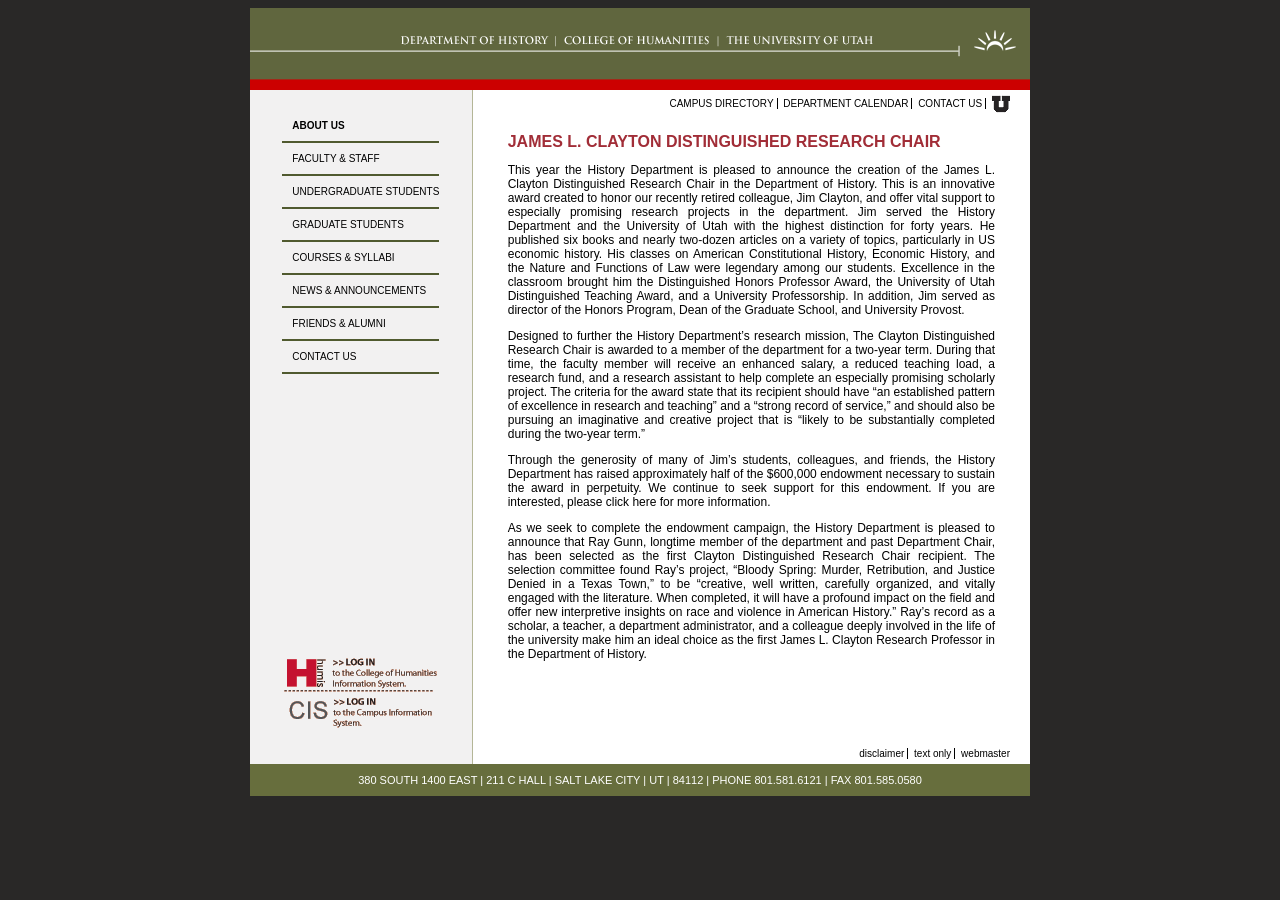
<file: james-l-clayton-distinguished-research-chair.html>
<!DOCTYPE html>
<html lang="en">
<head>
    <meta charset="UTF-8">
    <title>HUMIS "inner" pages layout</title>
    <link rel="stylesheet" href="stylesheets/inner-styles.css">
    <link rel="stylesheet" href="stylesheets/typography.css">

    <style>
        main {
            margin: 20px 15px 15px 15px;
        }
    </style>
</head>
<body>
<section class="container">

    <header>
        <a href="index.html">
            <img src="files/historyHeader.gif" alt="History homepage"/>
        </a>


    </header>

    <section class="middle">

        <section class="left-side">
            <nav>
                <a href="about_us.html" class="active">About us</a>
                <a href="#">Faculty &amp; staff</a>
                <a href="#">Undergraduate Students</a>
                <a href="#">Graduate students</a>
                <a href="#">Courses &amp; syllabi</a>
                <a href="#">News &amp; announcements</a>
                <a href="#">Friends &amp; alumni</a>
                <a href="contact-us.html">Contact us</a>
            </nav>

            <div class="links">
                <a href="#">
                    <img src="files/login-humis.gif" alt="Log into HUMIS"/>
                </a>

                <a href="#">
                    <img src="files/login-cis.gif" alt="Log into CIS"/>
                </a>
            </div>

        </section>
        <section class="right-side">

            <nav class="secondary top-nav">
                <a href="#">Campus directory</a>
                <a href="#">Department calendar</a>
                <a href="contact-us.html">Contact us</a>
                <a href="#">
                    <img src="files/u_small.gif" alt="U of U Logo"/>
                </a>
            </nav>

            <main>
                <h6>JAMES L. CLAYTON DISTINGUISHED RESEARCH CHAIR</h6>
                <p>This year the History Department is pleased to announce the creation of the James L.
                    Clayton Distinguished Research Chair in the Department of History. This is an innovative
                    award created to honor our recently retired colleague, Jim Clayton, and offer vital support
                    to especially promising research projects in the department. Jim served the History
                    Department and the University of Utah with the highest distinction for forty years. He
                    published six books and nearly two-dozen articles on a variety of topics, particularly in
                    US economic history. His classes on American Constitutional History, Economic History,
                    and the Nature and Functions of Law were legendary among our students. Excellence
                    in the classroom brought him the Distinguished Honors Professor Award, the University
                    of Utah Distinguished Teaching Award, and a University Professorship. In addition, Jim
                    served as director of the Honors Program, Dean of the Graduate School, and University
                    Provost.</p>

                <p>Designed to further the History Department’s research mission, The Clayton Distinguished
                    Research Chair is awarded to a member of the department for a two-year term. During
                    that time, the faculty member will receive an enhanced salary, a reduced teaching load,
                    a research fund, and a research assistant to help complete an especially promising
                    scholarly project. The criteria for the award state that its recipient should have “an
                    established pattern of excellence in research and teaching” and a “strong record of
                    service,” and should also be pursuing an imaginative and creative project that is “likely
                    to be substantially completed during the two-year term.”</p>

                <p> Through the generosity of many of Jim’s students, colleagues, and friends, the History
                    Department has raised approximately half of the $600,000 endowment necessary to
                    sustain the award in perpetuity. We continue to seek support for this endowment. If
                    you are interested, please click here for more information.</p>

                <p> As we seek to complete the endowment campaign, the History Department is pleased
                    to announce that Ray Gunn, longtime member of the department and past Department
                    Chair, has been selected as the first Clayton Distinguished Research Chair recipient.
                    The selection committee found Ray’s project, “Bloody Spring: Murder, Retribution, and
                    Justice Denied in a Texas Town,” to be “creative, well written, carefully organized, and
                    vitally engaged with the literature. When completed, it will have a profound impact on
                    the field and offer new interpretive insights on race and violence in American History.”
                    Ray’s record as a scholar, a teacher, a department administrator, and a colleague deeply
                    involved in the life of the university make him an ideal choice as the first James L.
                    Clayton Research Professor in the Department of History.</p>


            </main>

            <nav class="secondary bottom-nav">
                <a href="#">Disclaimer</a>
                <a href="#">Text only</a>
                <a href="#">Webmaster</a>
            </nav>

        </section>
    </section>


    <footer>
        380 SOUTH 1400 EAST | 211 C HALL | SALT LAKE CITY | UT | 84112 | PHONE 801.581.6121 | FAX 801.585.0580
    </footer>

</section>
</body>
</html>
</file>
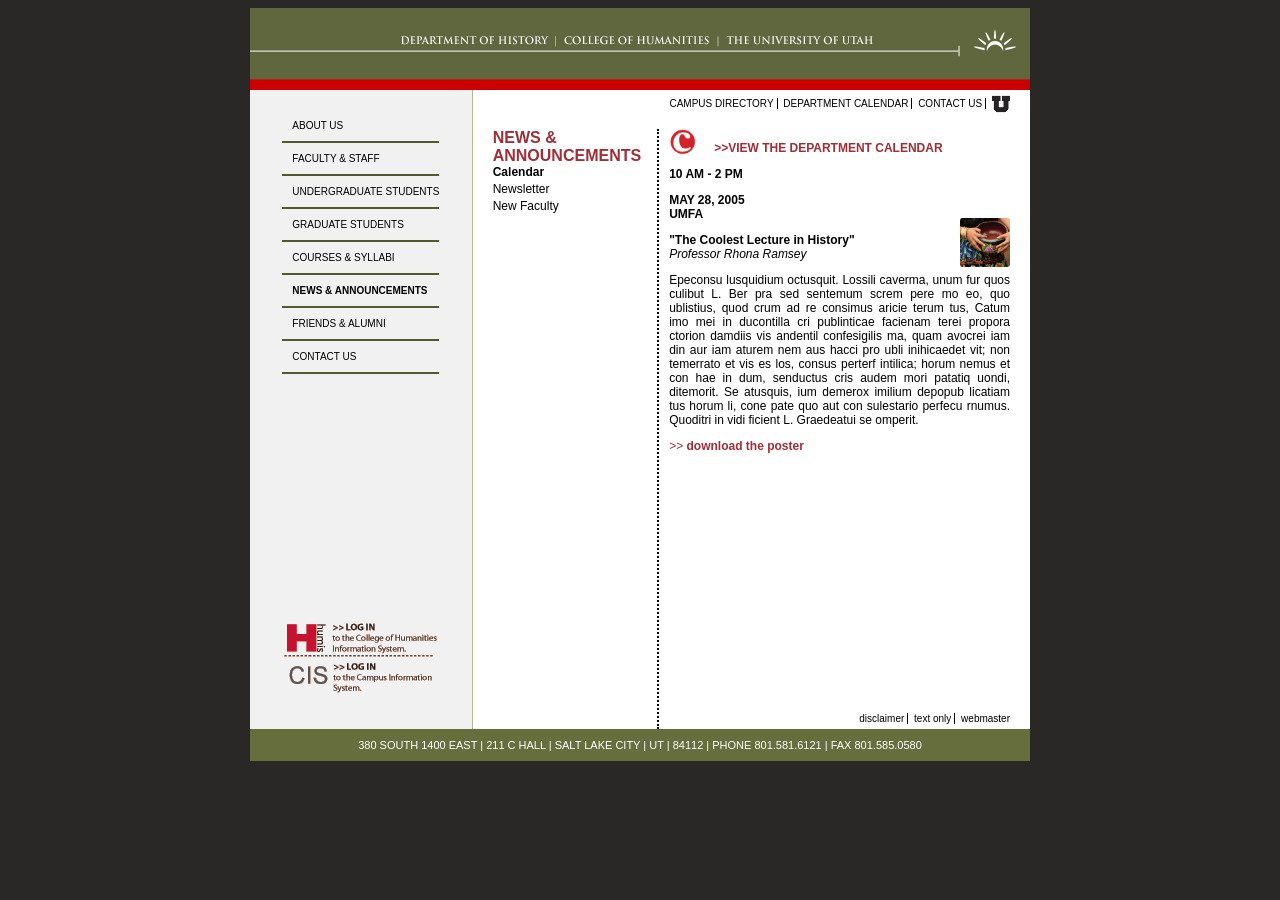
<file: news-and-announcements.html>
<!DOCTYPE html>
<html lang="en">
<head>
    <meta charset="UTF-8">
    <title>HUMIS "inner" pages layout</title>
    <link rel="stylesheet" href="stylesheets/inner-styles.css">
    <link rel="stylesheet" href="stylesheets/typography.css">
    <link rel="stylesheet" href="stylesheets/layouts.css">

    <style>
        /* Local styles */
        main {
            nav.inner-nav {
                display: flex;
                gap: 5px;
                font-size: 11px;
                color: var(--burgundy);
                border-bottom: 2px solid var(--dark);
                padding-bottom: 15px;
                margin-bottom: 15px;

                a {
                    text-transform: uppercase;
                    color: var(--burgundy);
                    text-decoration: none;

                    &:hover {
                        text-decoration: underline;
                    }

                }
            }

            section.content {
                display: flex;
                flex-direction: column;
                gap: 1rem;

                h3 {
                    margin: 0;
                }

                div {
                    h6 {
                        color: var(--dark);
                    }

                    p {
                        margin: 0;
                        font-size: 12px;
                    }
                }
            }
        }
    </style>

</head>
<body>
<section class="container">

    <header>
        <a href="index.html">
            <img src="files/historyHeader.gif" alt="History homepage"/>
        </a>
    </header>

    <section class="middle">

        <section class="left-side">
            <nav>
                <a href="about_us.html">About us</a>
                <a href="faculty-and-staff.html">Faculty &amp; staff</a>
                <a href="undergraduate-students.html">Undergraduate Students</a>
                <a href="graduate-students.html">Graduate students</a>
                <a href="courses-and-syllabi.html">Courses &amp; syllabi</a>
                <a href="news-and-announcements.html" class="active">News &amp; announcements</a>
                <a href="friends-and-alumni.html">Friends &amp; alumni</a>
                <a href="contact-us.html">Contact us</a>
            </nav>

            <div class="links">
                <a href="#">
                    <img src="files/login-humis.gif" alt="Log into HUMIS"/>
                </a>

                <a href="#">
                    <img src="files/login-cis.gif" alt="Log into CIS"/>
                </a>
            </div>

        </section>

        <section class="right-side">

            <nav class="secondary top-nav">
                <a href="#">Campus directory</a>
                <a href="#">Department calendar</a>
                <a href="contact-us.html">Contact us</a>
                <a href="#">
                    <img src="files/u_small.gif" alt="U of U Logo"/>
                </a>
            </nav>

            <main>
                <section class="horizontal-two-column-layout">
                    <aside class="left-column">
                        <div class="top">

                            <h6>NEWS &amp; ANNOUNCEMENTS</h6>

                            <div class="category top">

                                <a href="#"><b>Calendar</b></a>
                                <a href="#">Newsletter</a>
                                <a href="#">New Faculty</a>

                        </div>

                        </div>

                    </aside>

                    <aside class="right-column">

                        <aside class="pull left tinier">
                            <img src="files/calendar-icon.png" alt="calendary icon"/>
                        </aside>

                        <p class="red">
                            <b>>>VIEW THE DEPARTMENT CALENDAR</b>
                        </p>


                        <p>
                            <b>10 AM - 2 PM</b>
                        </p>

                        <p>
                            <b>MAY 28, 2005</b><br/>
                            <b>UMFA</b>
                        </p>

                        <aside class="pull right tiny pull-up">
                            <img src="files/small-pottery.png" alt="small pottery"/>
                        </aside>


                        <p>
                            <b>"The Coolest Lecture in History"</b><br/>
                            <i>Professor Rhona Ramsey</i>
                        </p>


                        <p>
                            Epeconsu lusquidium octusquit. Lossili caverma, unum
                            fur quos culibut L. Ber pra sed sentemum screm pere
                            mo eo, quo ublistius, quod crum ad re consimus aricie
                            terum tus, Catum imo mei in ducontilla cri publinticae
                            facienam terei propora ctorion damdiis vis andentil
                            confesigilis ma, quam avocrei iam din aur iam aturem
                            nem aus hacci pro ubli inihicaedet vit; non temerrato
                            et vis es los, consus perterf intilica; horum nemus et
                            con hae in dum, senductus cris audem mori patatiq
                            uondi, ditemorit. Se atusquis, ium demerox imilium
                            depopub licatiam tus horum li, cone pate quo aut con
                            sulestario perfecu rnumus. Quoditri in vidi ficient L.
                            Graedeatui se omperit.
                        </p>

                        <p class="learn-more">
                            <a href="#">
                                >> <b>download the poster</b>
                            </a>
                        </p>

                    </aside>


                </section>

            </main>

            <nav class="secondary bottom-nav">
                <a href="#">Disclaimer</a>
                <a href="#">Text only</a>
                <a href="#">Webmaster</a>
            </nav>
        </section>
    </section>

    <footer>
        380 SOUTH 1400 EAST | 211 C HALL | SALT LAKE CITY | UT | 84112 | PHONE 801.581.6121 | FAX 801.585.0580
    </footer>

</section>
</body>
</html>
</file>
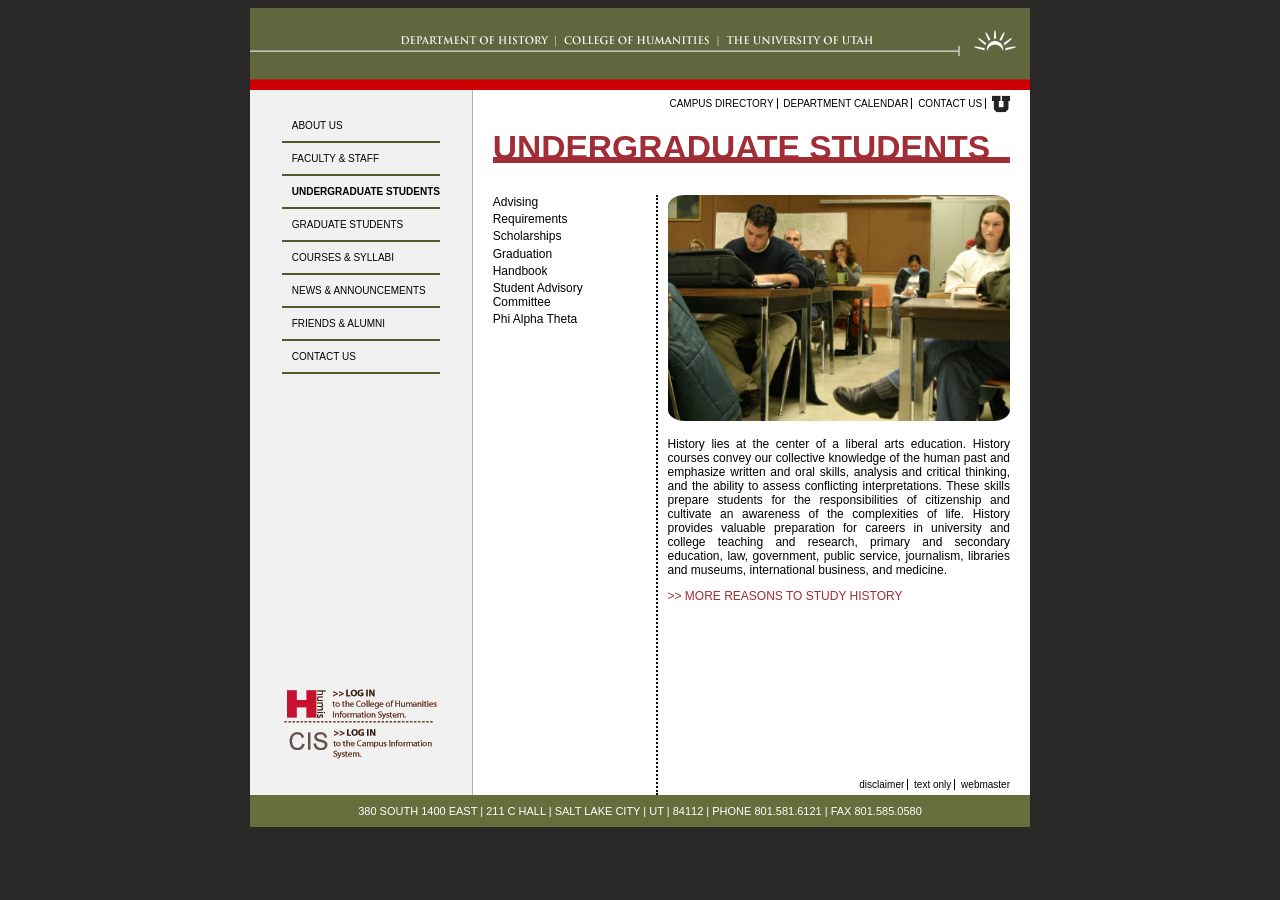
<file: undergraduate-students.html>
<!DOCTYPE html>
<html lang="en">
<head>
    <meta charset="UTF-8">
    <title>HUMIS "inner" pages layout</title>
    <link rel="stylesheet" href="stylesheets/inner-styles.css">
    <link rel="stylesheet" href="stylesheets/typography.css">
    <link rel="stylesheet" href="stylesheets/layouts.css">

    <style>
        /* Local styles */
        main {
            nav.inner-nav {
                display: flex;
                gap: 5px;
                font-size: 11px;
                color: var(--burgundy);
                border-bottom: 2px solid var(--dark);
                padding-bottom: 15px;
                margin-bottom: 15px;

                a {
                    text-transform: uppercase;
                    color: var(--burgundy);
                    text-decoration: none;

                    &:hover {
                        text-decoration: underline;
                    }

                }
            }

            section.content {
                display: flex;
                flex-direction: column;
                gap: 1rem;

                h3 {
                    margin: 0;
                }

                div {
                    h6 {
                        color: var(--dark);
                    }

                    p {
                        margin: 0;
                        font-size: 12px;
                    }
                }
            }
        }
    </style>

</head>
<body>
<section class="container">

    <header>
        <a href="index.html">
            <img src="files/historyHeader.gif" alt="History homepage"/>
        </a>
    </header>

    <section class="middle">

        <section class="left-side">
            <nav>
                <a href="about_us.html">About us</a>
                <a href="faculty-and-staff.html">Faculty &amp; staff</a>
                <a href="undergraduate-students.html" class="active">Undergraduate Students</a>
                <a href="graduate-students.html">Graduate students</a>
                <a href="courses-and-syllabi.html">Courses &amp; syllabi</a>
                <a href="news-and-announcements.html">News &amp; announcements</a>
                <a href="friends-and-alumni.html">Friends &amp; alumni</a>
                <a href="contact-us.html">Contact us</a>
            </nav>

            <div class="links">
                <a href="#">
                    <img src="files/login-humis.gif" alt="Log into HUMIS"/>
                </a>

                <a href="#">
                    <img src="files/login-cis.gif" alt="Log into CIS"/>
                </a>
            </div>

        </section>

        <section class="right-side">

            <nav class="secondary top-nav">
                <a href="#">Campus directory</a>
                <a href="#">Department calendar</a>
                <a href="contact-us.html">Contact us</a>
                <a href="#">
                    <img src="files/u_small.gif" alt="U of U Logo"/>
                </a>
            </nav>

            <div class="grand-title">
                <h1>UNDERGRADUATE STUDENTS</h1>
            </div>

            <main>

                <section class="horizontal-two-column-layout">
                    <aside class="left-column">
                        <div class="top">

                            <div class="category top">
                                <a href="#">Advising</a>
                            <a href="#">Requirements</a>
                            <a href="#">Scholarships </a>
                            <a href="#">Graduation </a>
                            <a href="#">Handbook</a>
                            <a href="#">Student Advisory Committee </a>
                            <a href="#">Phi Alpha Theta </a>
                        </div>





                        </div>

                    </aside>

                    <aside class="right-column">

                        <img src="files/undergraduate-students.png" alt="Undergraduate students"/>

                       <p>
                           History lies at the center of a liberal arts education. History
                           courses convey our collective knowledge of the human past
                           and emphasize written and oral skills, analysis and critical
                           thinking, and the ability to assess conflicting interpretations.
                           These skills prepare students for the responsibilities of
                           citizenship and cultivate an awareness of the complexities
                           of life. History provides valuable preparation for careers
                           in university and college teaching and research, primary
                           and secondary education, law, government, public service,
                           journalism, libraries and museums, international business,
                           and medicine.
                       </p>

                        <p class="learn-more">
                            <a href="#">
                                >> MORE REASONS TO STUDY HISTORY
                            </a>
                        </p>



                    </aside>


                </section>

            </main>

            <nav class="secondary bottom-nav">
                <a href="#">Disclaimer</a>
                <a href="#">Text only</a>
                <a href="#">Webmaster</a>
            </nav>
        </section>
    </section>

    <footer>
        380 SOUTH 1400 EAST | 211 C HALL | SALT LAKE CITY | UT | 84112 | PHONE 801.581.6121 | FAX 801.585.0580
    </footer>

</section>
</body>
</html>
</file>
<file: stylesheets/homepage.css>
:root {
    --uofured: #A12D37
}
body {
    background-color: #333333;
    font-family: Arial, Helvetica, sans-serif;


    div.container {
        width: 780px;
        margin: 0 auto; /* tb rl */
        background-color: white;

        section.middle {
            padding: 3px 10px;
            background-image: url('../files/uofu_medallion_rt.gif');
            background-position: bottom right;
            background-repeat: no-repeat;
            > nav {
                text-align: right;
                font-size: 10px;
                a {
                    color: black;
                    text-decoration: none;
                    border-right: 1px solid black;
                    padding-right: 3px;
                    margin-left: 3px;


                    &:hover { /* Pseudoclass */
                    text-decoration: underline;
                    }

                    &:last-of-type { /*Pseudoclass */
                        border-right: none;
                        padding-right: unset;
                    }

                    img {
                        vertical-align: middle;
                    }

                }

                &.top-nav {
                    text-transform: uppercase;

                }

                &.bottom-nav {
                    text-transform: lowercase;

                }
        }

        section.brown-box {
            /* height: 400px;*/
            background-color: #C8CAAF;
            margin: 5px 0 50px;
            padding: 10px 10px 10px 15px;
            border-radius: 10px;

            aside {


                &.left {
                    width: 30%;
                    float: left;

                    nav {
                        a {
                            display: block;
                            text-transform: uppercase;
                            font-size: 10px;
                            color: black;
                            text-decoration: none;
                            border-bottom: 2px solid #505A2F;
                            padding: 10px 0 10px 10px;
                            &:hover {
                                background-color: #505A2F;
                                color: white;
                            }
                        }
                    }
                }

                &.right {
                    width: 60%;
                    float: right;
                    background-color:#fff;
                    padding: 10px;
                    margin: 0 0 50px 0;

                    h1 {
                        text-transform: uppercase;
                        color: #505A2F;
                        border-bottom: 2px dashed #A12D37;
                        font-size: 14px;
                        font-weight: normal;
                    }

                    img{
                        max-width: 100%;
                        margin: 0 0 10px 0;
                    }

                    p {
                        font-size: 12px;

                        strong {
                            font-size: 110%;
                        }

                        &.link {
                            text-align: right;
                        }

                        a {
                            color: #A12D37;
                            text-transform: uppercase;
                            text-decoration: none;

                            &:hover {
                                text-decoration: underline;
                            }

                        }

                    }

                }
            }

            div.links {
                margin: 150px auto 0;
                width: 210px;
            }

        }

        }

        footer {
            background-color: #686F3E;
            color: white;
            font-size: 8px;
            text-align: center;
            padding: 10px 0;
        }
    }
}
</file>
<file: stylesheets/typography.css>
:root {
    --burgundy: #A12D37;
    --dark: black;
}

body {
    font-size: 16px;

    h1, h2, h3, h4, h5, h6 {
        color: var(--burgundy);
        margin-top: 0;
    }

    h1, h2, h3 {
        text-transform: uppercase;
    }

    h1 {
        font-size: 2.1rem;
        margin-bottom: -10px;
    }

    div.grand-title {
        border-bottom: 6px solid var(--burgundy);
        margin: 1rem 0;
    }

    h2 {
        font-size: 2rem;
    }

    h3 {
        font-size: 1.875rem;
    }

    h4 {
        font-size: 1.5rem;
        margin-bottom: 0;
    }

    h5 {
        font-size: 1.25rem;
        margin-bottom: 0;
    }

    h6 {
        font-size: 1rem;
        margin-bottom: 0;
    }

    p {
        text-align: justify;
        font-size: 0.75rem;

        &.learn-more {
            a {
                color: var(--burgundy);
                text-decoration: none;

                &:hover {
                    text-decoration: underline;
                }
            }

            &.align-right {
                text-align: right;
            }
        }

        .shrug {
            font-size: 1rem;
            color: var(--burgundy);
            font-weight: bold;
        }
    }

}
</file>
<file: stylesheets/inner-styles.css>
@import 'layouts.css';
@import 'typography.css';
@import 'images.css';


:root {
    --green: #676E3D;
}

body {
    background-color: #292827;
    display: flex;
    justify-content: center;
    font-family: Arial, Helvetica, sans-serif;


    section.container {
        background-color: #fff;
        width: 780px;
        min-height: 600px;

        header {
            img {
                display: block;
                width: 100%;
            }
        }

        section.middle {
            display: flex;

            section {
                &.left-side {
                    width: 30%;
                    background-color: #F2F1F1;
                    display: flex;
                    flex-direction: column;
                    justify-content: space-between;
                    align-items: center;
                    border-right: 1px solid #B4B697;

                    nav {
                        margin-top: 20px;

                        a {
                            display: block;
                            text-transform: uppercase;
                            font-size: 10px;
                            color: black;
                            text-decoration: none;
                            border-bottom: 2px solid #505A2F;
                            padding: 10px 0 10px 10px;

                            &:hover {
                                background-color: #505A2F;
                                color: white;
                            }

                            &.active {
                                font-weight: bold;
                            }
                        }
                    }

                    .links {
                        display: flex;
                        flex-direction: column;
                        align-items: center;
                        margin-bottom: 2rem;
                    }
                }

                &.right-side {
                    width: 70%;
                    /*min-height: 600px;*/
                    display: flex;
                    flex-direction: column;
                    justify-content: space-between;
                    padding: 5px 20px;

                    nav.secondary {
                        text-align: right;
                        font-size: 10px;
                        font-family: Arial, Helvetica, sans-serif;

                        a {
                            color: black;
                            text-decoration: none;
                            border-right: 1px solid black;
                            padding-right: 3px;
                            margin-left: 3px;


                            &:hover { /* Pseudoclass */
                                text-decoration: underline;
                            }

                            &:last-of-type { /*Pseudoclass */
                                border-right: none;
                                padding-right: unset;
                            }

                            img {
                                vertical-align: middle;
                            }

                        }

                        &.top-nav {
                            text-transform: uppercase;
                        }

                        &.bottom-nav {
                            text-transform: lowercase;
                        }
                    }

                    main {
                        min-height: 600px;
                    }
                }
            }
        }
    }

    footer {
        background-color: var(--green);
        color: white;
        font-size: 11px;
        text-align: center;
        padding: 10px 0;
    }
}
</file>
<file: stylesheets/images.css>
main {

    aside.pull {
        /*border: 5px solid orange;*/
        display: block;
        max-width: 150px;

        > img {
            width: 100%;
            border-radius: 5px;
            display: block;
        }

        &.left {
            float: left;
            margin: 0 15px 5px 0;
        }

        &.right {
            float: right;
            margin: 0 0 5px 15px;
        }

        &.small {
            width: 100px;
        }

        &.tiny {
            width: 50px;
        }

        &.tinier {
            width: 30px;
        }

        &.thick-border {
            img {
                border: 2px solid black;
            }
        }

        &.border-red {
            img {
                border-color: red;
            }
        }

        &.pull-up {
            margin-top: -15px;
        }

        h6 {
            text-align: center;
        }

        &:hover {
            text-decoration: underline;
        }
    }
}
</file>
<file: stylesheets/layouts.css>
section.horizontal-two-column-layout {
    display: flex;
    min-height: 100%;
    gap: 1rem;
    margin-top: 1rem;

   aside {
       /*border: 1px dotted red;*/

       &.left-column {
           width: 30%;
           display: flex;
           flex-direction: column;
           justify-content: space-between;

           p {
               text-align: left
           }

           div.top {
               div.category {
                   a {
                       display: block;
                       text-decoration: none;
                       color: black;
                       font-size: 0.75rem;
                       margin-bottom: 0.2rem;

                       &:hover {
                           text-decoration: underline;
                       }

                       &.active {
                           font-weight: bold;
                       }
                   }

                       &.sub {
                           margin-left: 10px;
                           a {
                               color: var(--burgundy);
                           }
                       }
               }
           }

           div.bottom {

               p {
                   font-size: 0.55rem;
                   span {
                       display: block;

                   }
                   .name {
                       font-weight: bold;
                       font-size: 0.75rem;
                   }

                   a {
                       color: black;
                       text-decoration: none;
                       display:block;

                       &:hover {
                           text-decoration: underline;
                       }
                   }
               }
           }
       }
       &.right-column {
           width: 70%;
           border-left: 2px dotted black;
           padding: 0 0 0 10px;

           div {
               img {

               }
           }

           img {
               width: 100%;
               border-radius: 5%;
           }

           p {
               &.red {
                   color: var(--burgundy);

                   &:hover {
                       text-decoration: underline;
                   }
               }

               &.a {
                   display: flex;
                   justify-content: left;
               }
           }

           span {
               display: block;

           }
           .name {
               font-weight: bold;
               font-size: 1rem;
           }

       }
   }
}

form.contact-form {
    margin-top: 5rem;
    display: flex;
    flex-direction: column;
    gap: 1rem;
    align-items: flex-start;

    label {
        display: block;
        gap: 1rem;
    }

    label {
        display: flex;
        gap: 1rem;
    }
}
</file>
